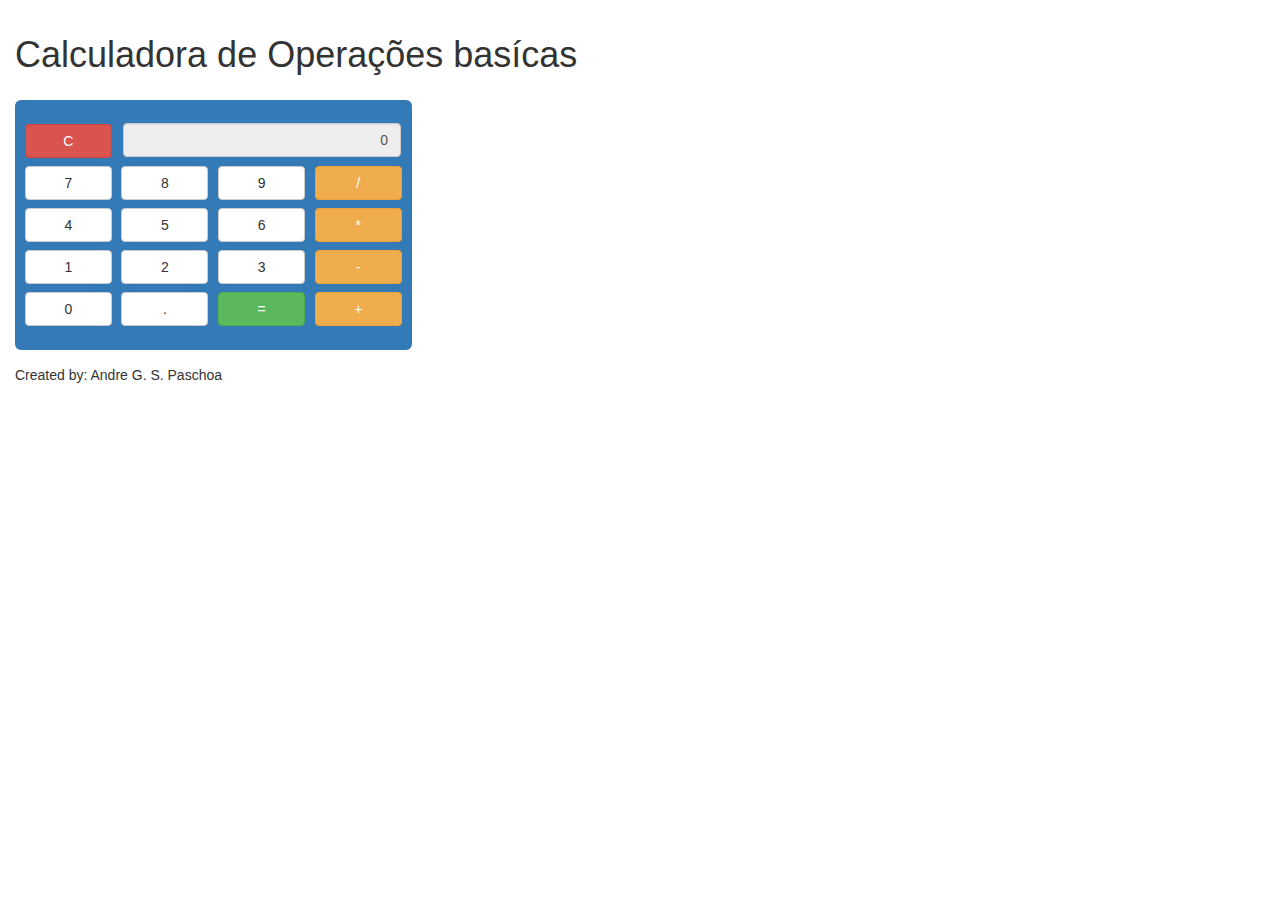
<file: docs/index.html>
<!DOCTYPE html><html lang="en"><head>
  <meta charset="utf-8">
  <title>01-Calculadora</title>
  <base href="">
  <meta name="viewport" content="width=device-width, initial-scale=1">
  <link rel="icon" type="image/x-icon" href="favicon.ico">
<style>p{margin:15px;padding:15px}html{font-family:sans-serif;-ms-text-size-adjust:100%;-webkit-text-size-adjust:100%}body{margin:0}@media print{*,:after,:before{color:#000!important;text-shadow:none!important;background:0 0!important;box-shadow:none!important}p{orphans:3;widows:3}}*{box-sizing:border-box}:after,:before{box-sizing:border-box}html{font-size:10px;-webkit-tap-highlight-color:rgba(0,0,0,0)}body{font-family:Helvetica Neue,Helvetica,Arial,sans-serif;font-size:14px;line-height:1.42857143;color:#333;background-color:#fff}p{margin:0 0 10px}</style><link rel="stylesheet" href="styles.2f62214335e95e6e.css" media="print" onload="this.media='all'"><noscript><link rel="stylesheet" href="styles.2f62214335e95e6e.css"></noscript></head>
<body>
  <app-root></app-root>
  <p></p>
<script src="runtime.928a27ce25139e48.js" ></script><script src="polyfills.c82caffc0ef7cc98.js" ></script><script src="main.011c3f196023a4f2.js" ></script>

</body></html>
</file>
<file: docs/styles.2f62214335e95e6e.css>
h1,p{margin:15px;padding:15px}/*!
 * Bootstrap v3.4.1 (https://getbootstrap.com/)
 * Copyright 2011-2019 Twitter, Inc.
 * Licensed under MIT (https://github.com/twbs/bootstrap/blob/master/LICENSE)
 *//*! normalize.css v3.0.3 | MIT License | github.com/necolas/normalize.css */html{font-family:sans-serif;-ms-text-size-adjust:100%;-webkit-text-size-adjust:100%}body{margin:0}article,aside,details,figcaption,figure,footer,header,hgroup,main,menu,nav,section,summary{display:block}audio,canvas,progress,video{display:inline-block;vertical-align:baseline}audio:not([controls]){display:none;height:0}[hidden],template{display:none}a{background-color:transparent}a:active,a:hover{outline:0}abbr[title]{border-bottom:none;text-decoration:underline;-webkit-text-decoration:underline dotted;text-decoration:underline dotted}b,strong{font-weight:700}dfn{font-style:italic}h1{font-size:2em;margin:.67em 0}mark{background:#ff0;color:#000}small{font-size:80%}sub,sup{font-size:75%;line-height:0;position:relative;vertical-align:baseline}sup{top:-.5em}sub{bottom:-.25em}img{border:0}svg:not(:root){overflow:hidden}figure{margin:1em 40px}hr{box-sizing:content-box;height:0}pre{overflow:auto}code,kbd,pre,samp{font-family:monospace,monospace;font-size:1em}button,input,optgroup,select,textarea{color:inherit;font:inherit;margin:0}button{overflow:visible}button,select{text-transform:none}button,html input[type=button],input[type=reset],input[type=submit]{-webkit-appearance:button;cursor:pointer}button[disabled],html input[disabled]{cursor:default}button::-moz-focus-inner,input::-moz-focus-inner{border:0;padding:0}input{line-height:normal}input[type=checkbox],input[type=radio]{box-sizing:border-box;padding:0}input[type=number]::-webkit-inner-spin-button,input[type=number]::-webkit-outer-spin-button{height:auto}input[type=search]{-webkit-appearance:textfield;box-sizing:content-box}input[type=search]::-webkit-search-cancel-button,input[type=search]::-webkit-search-decoration{-webkit-appearance:none}fieldset{border:1px solid silver;margin:0 2px;padding:.35em .625em .75em}legend{border:0;padding:0}textarea{overflow:auto}optgroup{font-weight:700}table{border-collapse:collapse;border-spacing:0}td,th{padding:0}/*! Source: https://github.com/h5bp/html5-boilerplate/blob/master/src/css/main.css */@media print{*,:after,:before{color:#000!important;text-shadow:none!important;background:0 0!important;box-shadow:none!important}a,a:visited{text-decoration:underline}a[href]:after{content:" (" attr(href) ")"}abbr[title]:after{content:" (" attr(title) ")"}a[href^="#"]:after,a[href^="javascript:"]:after{content:""}blockquote,pre{border:1px solid #999;page-break-inside:avoid}thead{display:table-header-group}img,tr{page-break-inside:avoid}img{max-width:100%!important}h2,h3,p{orphans:3;widows:3}h2,h3{page-break-after:avoid}.navbar{display:none}.btn>.caret,.dropup>.btn>.caret{border-top-color:#000!important}.label{border:1px solid #000}.table{border-collapse:collapse!important}.table td,.table th{background-color:#fff!important}.table-bordered td,.table-bordered th{border:1px solid #ddd!important}}@font-face{font-family:Glyphicons Halflings;src:url(glyphicons-halflings-regular.7a0f4b092e86cb52.eot);src:url(glyphicons-halflings-regular.7a0f4b092e86cb52.eot?#iefix) format("embedded-opentype"),url(glyphicons-halflings-regular.b70781972ce7320b.woff2) format("woff2"),url(glyphicons-halflings-regular.4ba85deaf3670942.woff) format("woff"),url(glyphicons-halflings-regular.009b407a9881be10.ttf) format("truetype"),url(glyphicons-halflings-regular.85f0466cb4ab3a4d.svg#glyphicons_halflingsregular) format("svg")}.glyphicon{position:relative;top:1px;display:inline-block;font-family:Glyphicons Halflings;font-style:normal;font-weight:400;line-height:1;-webkit-font-smoothing:antialiased;-moz-osx-font-smoothing:grayscale}.glyphicon-asterisk:before{content:"*"}.glyphicon-plus:before{content:"+"}.glyphicon-eur:before,.glyphicon-euro:before{content:"\20ac"}.glyphicon-minus:before{content:"\2212"}.glyphicon-cloud:before{content:"\2601"}.glyphicon-envelope:before{content:"\2709"}.glyphicon-pencil:before{content:"\270f"}.glyphicon-glass:before{content:"\e001"}.glyphicon-music:before{content:"\e002"}.glyphicon-search:before{content:"\e003"}.glyphicon-heart:before{content:"\e005"}.glyphicon-star:before{content:"\e006"}.glyphicon-star-empty:before{content:"\e007"}.glyphicon-user:before{content:"\e008"}.glyphicon-film:before{content:"\e009"}.glyphicon-th-large:before{content:"\e010"}.glyphicon-th:before{content:"\e011"}.glyphicon-th-list:before{content:"\e012"}.glyphicon-ok:before{content:"\e013"}.glyphicon-remove:before{content:"\e014"}.glyphicon-zoom-in:before{content:"\e015"}.glyphicon-zoom-out:before{content:"\e016"}.glyphicon-off:before{content:"\e017"}.glyphicon-signal:before{content:"\e018"}.glyphicon-cog:before{content:"\e019"}.glyphicon-trash:before{content:"\e020"}.glyphicon-home:before{content:"\e021"}.glyphicon-file:before{content:"\e022"}.glyphicon-time:before{content:"\e023"}.glyphicon-road:before{content:"\e024"}.glyphicon-download-alt:before{content:"\e025"}.glyphicon-download:before{content:"\e026"}.glyphicon-upload:before{content:"\e027"}.glyphicon-inbox:before{content:"\e028"}.glyphicon-play-circle:before{content:"\e029"}.glyphicon-repeat:before{content:"\e030"}.glyphicon-refresh:before{content:"\e031"}.glyphicon-list-alt:before{content:"\e032"}.glyphicon-lock:before{content:"\e033"}.glyphicon-flag:before{content:"\e034"}.glyphicon-headphones:before{content:"\e035"}.glyphicon-volume-off:before{content:"\e036"}.glyphicon-volume-down:before{content:"\e037"}.glyphicon-volume-up:before{content:"\e038"}.glyphicon-qrcode:before{content:"\e039"}.glyphicon-barcode:before{content:"\e040"}.glyphicon-tag:before{content:"\e041"}.glyphicon-tags:before{content:"\e042"}.glyphicon-book:before{content:"\e043"}.glyphicon-bookmark:before{content:"\e044"}.glyphicon-print:before{content:"\e045"}.glyphicon-camera:before{content:"\e046"}.glyphicon-font:before{content:"\e047"}.glyphicon-bold:before{content:"\e048"}.glyphicon-italic:before{content:"\e049"}.glyphicon-text-height:before{content:"\e050"}.glyphicon-text-width:before{content:"\e051"}.glyphicon-align-left:before{content:"\e052"}.glyphicon-align-center:before{content:"\e053"}.glyphicon-align-right:before{content:"\e054"}.glyphicon-align-justify:before{content:"\e055"}.glyphicon-list:before{content:"\e056"}.glyphicon-indent-left:before{content:"\e057"}.glyphicon-indent-right:before{content:"\e058"}.glyphicon-facetime-video:before{content:"\e059"}.glyphicon-picture:before{content:"\e060"}.glyphicon-map-marker:before{content:"\e062"}.glyphicon-adjust:before{content:"\e063"}.glyphicon-tint:before{content:"\e064"}.glyphicon-edit:before{content:"\e065"}.glyphicon-share:before{content:"\e066"}.glyphicon-check:before{content:"\e067"}.glyphicon-move:before{content:"\e068"}.glyphicon-step-backward:before{content:"\e069"}.glyphicon-fast-backward:before{content:"\e070"}.glyphicon-backward:before{content:"\e071"}.glyphicon-play:before{content:"\e072"}.glyphicon-pause:before{content:"\e073"}.glyphicon-stop:before{content:"\e074"}.glyphicon-forward:before{content:"\e075"}.glyphicon-fast-forward:before{content:"\e076"}.glyphicon-step-forward:before{content:"\e077"}.glyphicon-eject:before{content:"\e078"}.glyphicon-chevron-left:before{content:"\e079"}.glyphicon-chevron-right:before{content:"\e080"}.glyphicon-plus-sign:before{content:"\e081"}.glyphicon-minus-sign:before{content:"\e082"}.glyphicon-remove-sign:before{content:"\e083"}.glyphicon-ok-sign:before{content:"\e084"}.glyphicon-question-sign:before{content:"\e085"}.glyphicon-info-sign:before{content:"\e086"}.glyphicon-screenshot:before{content:"\e087"}.glyphicon-remove-circle:before{content:"\e088"}.glyphicon-ok-circle:before{content:"\e089"}.glyphicon-ban-circle:before{content:"\e090"}.glyphicon-arrow-left:before{content:"\e091"}.glyphicon-arrow-right:before{content:"\e092"}.glyphicon-arrow-up:before{content:"\e093"}.glyphicon-arrow-down:before{content:"\e094"}.glyphicon-share-alt:before{content:"\e095"}.glyphicon-resize-full:before{content:"\e096"}.glyphicon-resize-small:before{content:"\e097"}.glyphicon-exclamation-sign:before{content:"\e101"}.glyphicon-gift:before{content:"\e102"}.glyphicon-leaf:before{content:"\e103"}.glyphicon-fire:before{content:"\e104"}.glyphicon-eye-open:before{content:"\e105"}.glyphicon-eye-close:before{content:"\e106"}.glyphicon-warning-sign:before{content:"\e107"}.glyphicon-plane:before{content:"\e108"}.glyphicon-calendar:before{content:"\e109"}.glyphicon-random:before{content:"\e110"}.glyphicon-comment:before{content:"\e111"}.glyphicon-magnet:before{content:"\e112"}.glyphicon-chevron-up:before{content:"\e113"}.glyphicon-chevron-down:before{content:"\e114"}.glyphicon-retweet:before{content:"\e115"}.glyphicon-shopping-cart:before{content:"\e116"}.glyphicon-folder-close:before{content:"\e117"}.glyphicon-folder-open:before{content:"\e118"}.glyphicon-resize-vertical:before{content:"\e119"}.glyphicon-resize-horizontal:before{content:"\e120"}.glyphicon-hdd:before{content:"\e121"}.glyphicon-bullhorn:before{content:"\e122"}.glyphicon-bell:before{content:"\e123"}.glyphicon-certificate:before{content:"\e124"}.glyphicon-thumbs-up:before{content:"\e125"}.glyphicon-thumbs-down:before{content:"\e126"}.glyphicon-hand-right:before{content:"\e127"}.glyphicon-hand-left:before{content:"\e128"}.glyphicon-hand-up:before{content:"\e129"}.glyphicon-hand-down:before{content:"\e130"}.glyphicon-circle-arrow-right:before{content:"\e131"}.glyphicon-circle-arrow-left:before{content:"\e132"}.glyphicon-circle-arrow-up:before{content:"\e133"}.glyphicon-circle-arrow-down:before{content:"\e134"}.glyphicon-globe:before{content:"\e135"}.glyphicon-wrench:before{content:"\e136"}.glyphicon-tasks:before{content:"\e137"}.glyphicon-filter:before{content:"\e138"}.glyphicon-briefcase:before{content:"\e139"}.glyphicon-fullscreen:before{content:"\e140"}.glyphicon-dashboard:before{content:"\e141"}.glyphicon-paperclip:before{content:"\e142"}.glyphicon-heart-empty:before{content:"\e143"}.glyphicon-link:before{content:"\e144"}.glyphicon-phone:before{content:"\e145"}.glyphicon-pushpin:before{content:"\e146"}.glyphicon-usd:before{content:"\e148"}.glyphicon-gbp:before{content:"\e149"}.glyphicon-sort:before{content:"\e150"}.glyphicon-sort-by-alphabet:before{content:"\e151"}.glyphicon-sort-by-alphabet-alt:before{content:"\e152"}.glyphicon-sort-by-order:before{content:"\e153"}.glyphicon-sort-by-order-alt:before{content:"\e154"}.glyphicon-sort-by-attributes:before{content:"\e155"}.glyphicon-sort-by-attributes-alt:before{content:"\e156"}.glyphicon-unchecked:before{content:"\e157"}.glyphicon-expand:before{content:"\e158"}.glyphicon-collapse-down:before{content:"\e159"}.glyphicon-collapse-up:before{content:"\e160"}.glyphicon-log-in:before{content:"\e161"}.glyphicon-flash:before{content:"\e162"}.glyphicon-log-out:before{content:"\e163"}.glyphicon-new-window:before{content:"\e164"}.glyphicon-record:before{content:"\e165"}.glyphicon-save:before{content:"\e166"}.glyphicon-open:before{content:"\e167"}.glyphicon-saved:before{content:"\e168"}.glyphicon-import:before{content:"\e169"}.glyphicon-export:before{content:"\e170"}.glyphicon-send:before{content:"\e171"}.glyphicon-floppy-disk:before{content:"\e172"}.glyphicon-floppy-saved:before{content:"\e173"}.glyphicon-floppy-remove:before{content:"\e174"}.glyphicon-floppy-save:before{content:"\e175"}.glyphicon-floppy-open:before{content:"\e176"}.glyphicon-credit-card:before{content:"\e177"}.glyphicon-transfer:before{content:"\e178"}.glyphicon-cutlery:before{content:"\e179"}.glyphicon-header:before{content:"\e180"}.glyphicon-compressed:before{content:"\e181"}.glyphicon-earphone:before{content:"\e182"}.glyphicon-phone-alt:before{content:"\e183"}.glyphicon-tower:before{content:"\e184"}.glyphicon-stats:before{content:"\e185"}.glyphicon-sd-video:before{content:"\e186"}.glyphicon-hd-video:before{content:"\e187"}.glyphicon-subtitles:before{content:"\e188"}.glyphicon-sound-stereo:before{content:"\e189"}.glyphicon-sound-dolby:before{content:"\e190"}.glyphicon-sound-5-1:before{content:"\e191"}.glyphicon-sound-6-1:before{content:"\e192"}.glyphicon-sound-7-1:before{content:"\e193"}.glyphicon-copyright-mark:before{content:"\e194"}.glyphicon-registration-mark:before{content:"\e195"}.glyphicon-cloud-download:before{content:"\e197"}.glyphicon-cloud-upload:before{content:"\e198"}.glyphicon-tree-conifer:before{content:"\e199"}.glyphicon-tree-deciduous:before{content:"\e200"}.glyphicon-cd:before{content:"\e201"}.glyphicon-save-file:before{content:"\e202"}.glyphicon-open-file:before{content:"\e203"}.glyphicon-level-up:before{content:"\e204"}.glyphicon-copy:before{content:"\e205"}.glyphicon-paste:before{content:"\e206"}.glyphicon-alert:before{content:"\e209"}.glyphicon-equalizer:before{content:"\e210"}.glyphicon-king:before{content:"\e211"}.glyphicon-queen:before{content:"\e212"}.glyphicon-pawn:before{content:"\e213"}.glyphicon-bishop:before{content:"\e214"}.glyphicon-knight:before{content:"\e215"}.glyphicon-baby-formula:before{content:"\e216"}.glyphicon-tent:before{content:"\26fa"}.glyphicon-blackboard:before{content:"\e218"}.glyphicon-bed:before{content:"\e219"}.glyphicon-apple:before{content:"\f8ff"}.glyphicon-erase:before{content:"\e221"}.glyphicon-hourglass:before{content:"\231b"}.glyphicon-lamp:before{content:"\e223"}.glyphicon-duplicate:before{content:"\e224"}.glyphicon-piggy-bank:before{content:"\e225"}.glyphicon-scissors:before{content:"\e226"}.glyphicon-bitcoin:before{content:"\e227"}.glyphicon-btc:before{content:"\e227"}.glyphicon-xbt:before{content:"\e227"}.glyphicon-yen:before{content:"\a5"}.glyphicon-jpy:before{content:"\a5"}.glyphicon-ruble:before{content:"\20bd"}.glyphicon-rub:before{content:"\20bd"}.glyphicon-scale:before{content:"\e230"}.glyphicon-ice-lolly:before{content:"\e231"}.glyphicon-ice-lolly-tasted:before{content:"\e232"}.glyphicon-education:before{content:"\e233"}.glyphicon-option-horizontal:before{content:"\e234"}.glyphicon-option-vertical:before{content:"\e235"}.glyphicon-menu-hamburger:before{content:"\e236"}.glyphicon-modal-window:before{content:"\e237"}.glyphicon-oil:before{content:"\e238"}.glyphicon-grain:before{content:"\e239"}.glyphicon-sunglasses:before{content:"\e240"}.glyphicon-text-size:before{content:"\e241"}.glyphicon-text-color:before{content:"\e242"}.glyphicon-text-background:before{content:"\e243"}.glyphicon-object-align-top:before{content:"\e244"}.glyphicon-object-align-bottom:before{content:"\e245"}.glyphicon-object-align-horizontal:before{content:"\e246"}.glyphicon-object-align-left:before{content:"\e247"}.glyphicon-object-align-vertical:before{content:"\e248"}.glyphicon-object-align-right:before{content:"\e249"}.glyphicon-triangle-right:before{content:"\e250"}.glyphicon-triangle-left:before{content:"\e251"}.glyphicon-triangle-bottom:before{content:"\e252"}.glyphicon-triangle-top:before{content:"\e253"}.glyphicon-console:before{content:"\e254"}.glyphicon-superscript:before{content:"\e255"}.glyphicon-subscript:before{content:"\e256"}.glyphicon-menu-left:before{content:"\e257"}.glyphicon-menu-right:before{content:"\e258"}.glyphicon-menu-down:before{content:"\e259"}.glyphicon-menu-up:before{content:"\e260"}*{box-sizing:border-box}:after,:before{box-sizing:border-box}html{font-size:10px;-webkit-tap-highlight-color:rgba(0,0,0,0)}body{font-family:Helvetica Neue,Helvetica,Arial,sans-serif;font-size:14px;line-height:1.42857143;color:#333;background-color:#fff}button,input,select,textarea{font-family:inherit;font-size:inherit;line-height:inherit}a{color:#337ab7;text-decoration:none}a:focus,a:hover{color:#23527c;text-decoration:underline}a:focus{outline:5px auto -webkit-focus-ring-color;outline-offset:-2px}figure{margin:0}img{vertical-align:middle}.carousel-inner>.item>a>img,.carousel-inner>.item>img,.img-responsive,.thumbnail a>img,.thumbnail>img{display:block;max-width:100%;height:auto}.img-rounded{border-radius:6px}.img-thumbnail{padding:4px;line-height:1.42857143;background-color:#fff;border:1px solid #ddd;border-radius:4px;transition:all .2s ease-in-out;display:inline-block;max-width:100%;height:auto}.img-circle{border-radius:50%}hr{margin-top:20px;margin-bottom:20px;border:0;border-top:1px solid #eee}.sr-only{position:absolute;width:1px;height:1px;padding:0;margin:-1px;overflow:hidden;clip:rect(0,0,0,0);border:0}.sr-only-focusable:active,.sr-only-focusable:focus{position:static;width:auto;height:auto;margin:0;overflow:visible;clip:auto}[role=button]{cursor:pointer}.h1,.h2,.h3,.h4,.h5,.h6,h1,h2,h3,h4,h5,h6{font-family:inherit;font-weight:500;line-height:1.1;color:inherit}.h1 .small,.h1 small,.h2 .small,.h2 small,.h3 .small,.h3 small,.h4 .small,.h4 small,.h5 .small,.h5 small,.h6 .small,.h6 small,h1 .small,h1 small,h2 .small,h2 small,h3 .small,h3 small,h4 .small,h4 small,h5 .small,h5 small,h6 .small,h6 small{font-weight:400;line-height:1;color:#777}.h1,.h2,.h3,h1,h2,h3{margin-top:20px;margin-bottom:10px}.h1 .small,.h1 small,.h2 .small,.h2 small,.h3 .small,.h3 small,h1 .small,h1 small,h2 .small,h2 small,h3 .small,h3 small{font-size:65%}.h4,.h5,.h6,h4,h5,h6{margin-top:10px;margin-bottom:10px}.h4 .small,.h4 small,.h5 .small,.h5 small,.h6 .small,.h6 small,h4 .small,h4 small,h5 .small,h5 small,h6 .small,h6 small{font-size:75%}.h1,h1{font-size:36px}.h2,h2{font-size:30px}.h3,h3{font-size:24px}.h4,h4{font-size:18px}.h5,h5{font-size:14px}.h6,h6{font-size:12px}p{margin:0 0 10px}.lead{margin-bottom:20px;font-size:16px;font-weight:300;line-height:1.4}@media (min-width:768px){.lead{font-size:21px}}.small,small{font-size:85%}.mark,mark{padding:.2em;background-color:#fcf8e3}.text-left{text-align:left}.text-right{text-align:right}.text-center{text-align:center}.text-justify{text-align:justify}.text-nowrap{white-space:nowrap}.text-lowercase{text-transform:lowercase}.text-uppercase{text-transform:uppercase}.text-capitalize{text-transform:capitalize}.text-muted{color:#777}.text-primary{color:#337ab7}a.text-primary:focus,a.text-primary:hover{color:#286090}.text-success{color:#3c763d}a.text-success:focus,a.text-success:hover{color:#2b542c}.text-info{color:#31708f}a.text-info:focus,a.text-info:hover{color:#245269}.text-warning{color:#8a6d3b}a.text-warning:focus,a.text-warning:hover{color:#66512c}.text-danger{color:#a94442}a.text-danger:focus,a.text-danger:hover{color:#843534}.bg-primary{color:#fff;background-color:#337ab7}a.bg-primary:focus,a.bg-primary:hover{background-color:#286090}.bg-success{background-color:#dff0d8}a.bg-success:focus,a.bg-success:hover{background-color:#c1e2b3}.bg-info{background-color:#d9edf7}a.bg-info:focus,a.bg-info:hover{background-color:#afd9ee}.bg-warning{background-color:#fcf8e3}a.bg-warning:focus,a.bg-warning:hover{background-color:#f7ecb5}.bg-danger{background-color:#f2dede}a.bg-danger:focus,a.bg-danger:hover{background-color:#e4b9b9}.page-header{padding-bottom:9px;margin:40px 0 20px;border-bottom:1px solid #eee}ol,ul{margin-top:0;margin-bottom:10px}ol ol,ol ul,ul ol,ul ul{margin-bottom:0}.list-unstyled{padding-left:0;list-style:none}.list-inline{padding-left:0;list-style:none;margin-left:-5px}.list-inline>li{display:inline-block;padding-right:5px;padding-left:5px}dl{margin-top:0;margin-bottom:20px}dd,dt{line-height:1.42857143}dt{font-weight:700}dd{margin-left:0}@media (min-width:768px){.dl-horizontal dt{float:left;width:160px;clear:left;text-align:right;overflow:hidden;text-overflow:ellipsis;white-space:nowrap}.dl-horizontal dd{margin-left:180px}}abbr[data-original-title],abbr[title]{cursor:help}.initialism{font-size:90%;text-transform:uppercase}blockquote{padding:10px 20px;margin:0 0 20px;font-size:17.5px;border-left:5px solid #eee}blockquote ol:last-child,blockquote p:last-child,blockquote ul:last-child{margin-bottom:0}blockquote .small,blockquote footer,blockquote small{display:block;font-size:80%;line-height:1.42857143;color:#777}blockquote .small:before,blockquote footer:before,blockquote small:before{content:"\2014\a0"}.blockquote-reverse,blockquote.pull-right{padding-right:15px;padding-left:0;text-align:right;border-right:5px solid #eee;border-left:0}.blockquote-reverse .small:before,.blockquote-reverse footer:before,.blockquote-reverse small:before,blockquote.pull-right .small:before,blockquote.pull-right footer:before,blockquote.pull-right small:before{content:""}.blockquote-reverse .small:after,.blockquote-reverse footer:after,.blockquote-reverse small:after,blockquote.pull-right .small:after,blockquote.pull-right footer:after,blockquote.pull-right small:after{content:"\a0\2014"}address{margin-bottom:20px;font-style:normal;line-height:1.42857143}code,kbd,pre,samp{font-family:Menlo,Monaco,Consolas,Courier New,monospace}code{padding:2px 4px;font-size:90%;color:#c7254e;background-color:#f9f2f4;border-radius:4px}kbd{padding:2px 4px;font-size:90%;color:#fff;background-color:#333;border-radius:3px;box-shadow:inset 0 -1px #00000040}kbd kbd{padding:0;font-size:100%;font-weight:700;box-shadow:none}pre{display:block;padding:9.5px;margin:0 0 10px;font-size:13px;line-height:1.42857143;color:#333;word-break:break-all;word-wrap:break-word;background-color:#f5f5f5;border:1px solid #ccc;border-radius:4px}pre code{padding:0;font-size:inherit;color:inherit;white-space:pre-wrap;background-color:transparent;border-radius:0}.pre-scrollable{max-height:340px;overflow-y:scroll}.container{padding-right:15px;padding-left:15px;margin-right:auto;margin-left:auto}@media (min-width:768px){.container{width:750px}}@media (min-width:992px){.container{width:970px}}@media (min-width:1200px){.container{width:1170px}}.container-fluid{padding-right:15px;padding-left:15px;margin-right:auto;margin-left:auto}.row{margin-right:-15px;margin-left:-15px}.row-no-gutters{margin-right:0;margin-left:0}.row-no-gutters [class*=col-]{padding-right:0;padding-left:0}.col-lg-1,.col-lg-10,.col-lg-11,.col-lg-12,.col-lg-2,.col-lg-3,.col-lg-4,.col-lg-5,.col-lg-6,.col-lg-7,.col-lg-8,.col-lg-9,.col-md-1,.col-md-10,.col-md-11,.col-md-12,.col-md-2,.col-md-3,.col-md-4,.col-md-5,.col-md-6,.col-md-7,.col-md-8,.col-md-9,.col-sm-1,.col-sm-10,.col-sm-11,.col-sm-12,.col-sm-2,.col-sm-3,.col-sm-4,.col-sm-5,.col-sm-6,.col-sm-7,.col-sm-8,.col-sm-9,.col-xs-1,.col-xs-10,.col-xs-11,.col-xs-12,.col-xs-2,.col-xs-3,.col-xs-4,.col-xs-5,.col-xs-6,.col-xs-7,.col-xs-8,.col-xs-9{position:relative;min-height:1px;padding-right:15px;padding-left:15px}.col-xs-1,.col-xs-10,.col-xs-11,.col-xs-12,.col-xs-2,.col-xs-3,.col-xs-4,.col-xs-5,.col-xs-6,.col-xs-7,.col-xs-8,.col-xs-9{float:left}.col-xs-12{width:100%}.col-xs-11{width:91.66666667%}.col-xs-10{width:83.33333333%}.col-xs-9{width:75%}.col-xs-8{width:66.66666667%}.col-xs-7{width:58.33333333%}.col-xs-6{width:50%}.col-xs-5{width:41.66666667%}.col-xs-4{width:33.33333333%}.col-xs-3{width:25%}.col-xs-2{width:16.66666667%}.col-xs-1{width:8.33333333%}.col-xs-pull-12{right:100%}.col-xs-pull-11{right:91.66666667%}.col-xs-pull-10{right:83.33333333%}.col-xs-pull-9{right:75%}.col-xs-pull-8{right:66.66666667%}.col-xs-pull-7{right:58.33333333%}.col-xs-pull-6{right:50%}.col-xs-pull-5{right:41.66666667%}.col-xs-pull-4{right:33.33333333%}.col-xs-pull-3{right:25%}.col-xs-pull-2{right:16.66666667%}.col-xs-pull-1{right:8.33333333%}.col-xs-pull-0{right:auto}.col-xs-push-12{left:100%}.col-xs-push-11{left:91.66666667%}.col-xs-push-10{left:83.33333333%}.col-xs-push-9{left:75%}.col-xs-push-8{left:66.66666667%}.col-xs-push-7{left:58.33333333%}.col-xs-push-6{left:50%}.col-xs-push-5{left:41.66666667%}.col-xs-push-4{left:33.33333333%}.col-xs-push-3{left:25%}.col-xs-push-2{left:16.66666667%}.col-xs-push-1{left:8.33333333%}.col-xs-push-0{left:auto}.col-xs-offset-12{margin-left:100%}.col-xs-offset-11{margin-left:91.66666667%}.col-xs-offset-10{margin-left:83.33333333%}.col-xs-offset-9{margin-left:75%}.col-xs-offset-8{margin-left:66.66666667%}.col-xs-offset-7{margin-left:58.33333333%}.col-xs-offset-6{margin-left:50%}.col-xs-offset-5{margin-left:41.66666667%}.col-xs-offset-4{margin-left:33.33333333%}.col-xs-offset-3{margin-left:25%}.col-xs-offset-2{margin-left:16.66666667%}.col-xs-offset-1{margin-left:8.33333333%}.col-xs-offset-0{margin-left:0}@media (min-width:768px){.col-sm-1,.col-sm-10,.col-sm-11,.col-sm-12,.col-sm-2,.col-sm-3,.col-sm-4,.col-sm-5,.col-sm-6,.col-sm-7,.col-sm-8,.col-sm-9{float:left}.col-sm-12{width:100%}.col-sm-11{width:91.66666667%}.col-sm-10{width:83.33333333%}.col-sm-9{width:75%}.col-sm-8{width:66.66666667%}.col-sm-7{width:58.33333333%}.col-sm-6{width:50%}.col-sm-5{width:41.66666667%}.col-sm-4{width:33.33333333%}.col-sm-3{width:25%}.col-sm-2{width:16.66666667%}.col-sm-1{width:8.33333333%}.col-sm-pull-12{right:100%}.col-sm-pull-11{right:91.66666667%}.col-sm-pull-10{right:83.33333333%}.col-sm-pull-9{right:75%}.col-sm-pull-8{right:66.66666667%}.col-sm-pull-7{right:58.33333333%}.col-sm-pull-6{right:50%}.col-sm-pull-5{right:41.66666667%}.col-sm-pull-4{right:33.33333333%}.col-sm-pull-3{right:25%}.col-sm-pull-2{right:16.66666667%}.col-sm-pull-1{right:8.33333333%}.col-sm-pull-0{right:auto}.col-sm-push-12{left:100%}.col-sm-push-11{left:91.66666667%}.col-sm-push-10{left:83.33333333%}.col-sm-push-9{left:75%}.col-sm-push-8{left:66.66666667%}.col-sm-push-7{left:58.33333333%}.col-sm-push-6{left:50%}.col-sm-push-5{left:41.66666667%}.col-sm-push-4{left:33.33333333%}.col-sm-push-3{left:25%}.col-sm-push-2{left:16.66666667%}.col-sm-push-1{left:8.33333333%}.col-sm-push-0{left:auto}.col-sm-offset-12{margin-left:100%}.col-sm-offset-11{margin-left:91.66666667%}.col-sm-offset-10{margin-left:83.33333333%}.col-sm-offset-9{margin-left:75%}.col-sm-offset-8{margin-left:66.66666667%}.col-sm-offset-7{margin-left:58.33333333%}.col-sm-offset-6{margin-left:50%}.col-sm-offset-5{margin-left:41.66666667%}.col-sm-offset-4{margin-left:33.33333333%}.col-sm-offset-3{margin-left:25%}.col-sm-offset-2{margin-left:16.66666667%}.col-sm-offset-1{margin-left:8.33333333%}.col-sm-offset-0{margin-left:0}}@media (min-width:992px){.col-md-1,.col-md-10,.col-md-11,.col-md-12,.col-md-2,.col-md-3,.col-md-4,.col-md-5,.col-md-6,.col-md-7,.col-md-8,.col-md-9{float:left}.col-md-12{width:100%}.col-md-11{width:91.66666667%}.col-md-10{width:83.33333333%}.col-md-9{width:75%}.col-md-8{width:66.66666667%}.col-md-7{width:58.33333333%}.col-md-6{width:50%}.col-md-5{width:41.66666667%}.col-md-4{width:33.33333333%}.col-md-3{width:25%}.col-md-2{width:16.66666667%}.col-md-1{width:8.33333333%}.col-md-pull-12{right:100%}.col-md-pull-11{right:91.66666667%}.col-md-pull-10{right:83.33333333%}.col-md-pull-9{right:75%}.col-md-pull-8{right:66.66666667%}.col-md-pull-7{right:58.33333333%}.col-md-pull-6{right:50%}.col-md-pull-5{right:41.66666667%}.col-md-pull-4{right:33.33333333%}.col-md-pull-3{right:25%}.col-md-pull-2{right:16.66666667%}.col-md-pull-1{right:8.33333333%}.col-md-pull-0{right:auto}.col-md-push-12{left:100%}.col-md-push-11{left:91.66666667%}.col-md-push-10{left:83.33333333%}.col-md-push-9{left:75%}.col-md-push-8{left:66.66666667%}.col-md-push-7{left:58.33333333%}.col-md-push-6{left:50%}.col-md-push-5{left:41.66666667%}.col-md-push-4{left:33.33333333%}.col-md-push-3{left:25%}.col-md-push-2{left:16.66666667%}.col-md-push-1{left:8.33333333%}.col-md-push-0{left:auto}.col-md-offset-12{margin-left:100%}.col-md-offset-11{margin-left:91.66666667%}.col-md-offset-10{margin-left:83.33333333%}.col-md-offset-9{margin-left:75%}.col-md-offset-8{margin-left:66.66666667%}.col-md-offset-7{margin-left:58.33333333%}.col-md-offset-6{margin-left:50%}.col-md-offset-5{margin-left:41.66666667%}.col-md-offset-4{margin-left:33.33333333%}.col-md-offset-3{margin-left:25%}.col-md-offset-2{margin-left:16.66666667%}.col-md-offset-1{margin-left:8.33333333%}.col-md-offset-0{margin-left:0}}@media (min-width:1200px){.col-lg-1,.col-lg-10,.col-lg-11,.col-lg-12,.col-lg-2,.col-lg-3,.col-lg-4,.col-lg-5,.col-lg-6,.col-lg-7,.col-lg-8,.col-lg-9{float:left}.col-lg-12{width:100%}.col-lg-11{width:91.66666667%}.col-lg-10{width:83.33333333%}.col-lg-9{width:75%}.col-lg-8{width:66.66666667%}.col-lg-7{width:58.33333333%}.col-lg-6{width:50%}.col-lg-5{width:41.66666667%}.col-lg-4{width:33.33333333%}.col-lg-3{width:25%}.col-lg-2{width:16.66666667%}.col-lg-1{width:8.33333333%}.col-lg-pull-12{right:100%}.col-lg-pull-11{right:91.66666667%}.col-lg-pull-10{right:83.33333333%}.col-lg-pull-9{right:75%}.col-lg-pull-8{right:66.66666667%}.col-lg-pull-7{right:58.33333333%}.col-lg-pull-6{right:50%}.col-lg-pull-5{right:41.66666667%}.col-lg-pull-4{right:33.33333333%}.col-lg-pull-3{right:25%}.col-lg-pull-2{right:16.66666667%}.col-lg-pull-1{right:8.33333333%}.col-lg-pull-0{right:auto}.col-lg-push-12{left:100%}.col-lg-push-11{left:91.66666667%}.col-lg-push-10{left:83.33333333%}.col-lg-push-9{left:75%}.col-lg-push-8{left:66.66666667%}.col-lg-push-7{left:58.33333333%}.col-lg-push-6{left:50%}.col-lg-push-5{left:41.66666667%}.col-lg-push-4{left:33.33333333%}.col-lg-push-3{left:25%}.col-lg-push-2{left:16.66666667%}.col-lg-push-1{left:8.33333333%}.col-lg-push-0{left:auto}.col-lg-offset-12{margin-left:100%}.col-lg-offset-11{margin-left:91.66666667%}.col-lg-offset-10{margin-left:83.33333333%}.col-lg-offset-9{margin-left:75%}.col-lg-offset-8{margin-left:66.66666667%}.col-lg-offset-7{margin-left:58.33333333%}.col-lg-offset-6{margin-left:50%}.col-lg-offset-5{margin-left:41.66666667%}.col-lg-offset-4{margin-left:33.33333333%}.col-lg-offset-3{margin-left:25%}.col-lg-offset-2{margin-left:16.66666667%}.col-lg-offset-1{margin-left:8.33333333%}.col-lg-offset-0{margin-left:0}}table{background-color:transparent}table col[class*=col-]{position:static;display:table-column;float:none}table td[class*=col-],table th[class*=col-]{position:static;display:table-cell;float:none}caption{padding-top:8px;padding-bottom:8px;color:#777;text-align:left}th{text-align:left}.table{width:100%;max-width:100%;margin-bottom:20px}.table>tbody>tr>td,.table>tbody>tr>th,.table>tfoot>tr>td,.table>tfoot>tr>th,.table>thead>tr>td,.table>thead>tr>th{padding:8px;line-height:1.42857143;vertical-align:top;border-top:1px solid #ddd}.table>thead>tr>th{vertical-align:bottom;border-bottom:2px solid #ddd}.table>caption+thead>tr:first-child>td,.table>caption+thead>tr:first-child>th,.table>colgroup+thead>tr:first-child>td,.table>colgroup+thead>tr:first-child>th,.table>thead:first-child>tr:first-child>td,.table>thead:first-child>tr:first-child>th{border-top:0}.table>tbody+tbody{border-top:2px solid #ddd}.table .table{background-color:#fff}.table-condensed>tbody>tr>td,.table-condensed>tbody>tr>th,.table-condensed>tfoot>tr>td,.table-condensed>tfoot>tr>th,.table-condensed>thead>tr>td,.table-condensed>thead>tr>th{padding:5px}.table-bordered{border:1px solid #ddd}.table-bordered>tbody>tr>td,.table-bordered>tbody>tr>th,.table-bordered>tfoot>tr>td,.table-bordered>tfoot>tr>th,.table-bordered>thead>tr>td,.table-bordered>thead>tr>th{border:1px solid #ddd}.table-bordered>thead>tr>td,.table-bordered>thead>tr>th{border-bottom-width:2px}.table-striped>tbody>tr:nth-of-type(odd){background-color:#f9f9f9}.table-hover>tbody>tr:hover{background-color:#f5f5f5}.table>tbody>tr.active>td,.table>tbody>tr.active>th,.table>tbody>tr>td.active,.table>tbody>tr>th.active,.table>tfoot>tr.active>td,.table>tfoot>tr.active>th,.table>tfoot>tr>td.active,.table>tfoot>tr>th.active,.table>thead>tr.active>td,.table>thead>tr.active>th,.table>thead>tr>td.active,.table>thead>tr>th.active{background-color:#f5f5f5}.table-hover>tbody>tr.active:hover>td,.table-hover>tbody>tr.active:hover>th,.table-hover>tbody>tr:hover>.active,.table-hover>tbody>tr>td.active:hover,.table-hover>tbody>tr>th.active:hover{background-color:#e8e8e8}.table>tbody>tr.success>td,.table>tbody>tr.success>th,.table>tbody>tr>td.success,.table>tbody>tr>th.success,.table>tfoot>tr.success>td,.table>tfoot>tr.success>th,.table>tfoot>tr>td.success,.table>tfoot>tr>th.success,.table>thead>tr.success>td,.table>thead>tr.success>th,.table>thead>tr>td.success,.table>thead>tr>th.success{background-color:#dff0d8}.table-hover>tbody>tr.success:hover>td,.table-hover>tbody>tr.success:hover>th,.table-hover>tbody>tr:hover>.success,.table-hover>tbody>tr>td.success:hover,.table-hover>tbody>tr>th.success:hover{background-color:#d0e9c6}.table>tbody>tr.info>td,.table>tbody>tr.info>th,.table>tbody>tr>td.info,.table>tbody>tr>th.info,.table>tfoot>tr.info>td,.table>tfoot>tr.info>th,.table>tfoot>tr>td.info,.table>tfoot>tr>th.info,.table>thead>tr.info>td,.table>thead>tr.info>th,.table>thead>tr>td.info,.table>thead>tr>th.info{background-color:#d9edf7}.table-hover>tbody>tr.info:hover>td,.table-hover>tbody>tr.info:hover>th,.table-hover>tbody>tr:hover>.info,.table-hover>tbody>tr>td.info:hover,.table-hover>tbody>tr>th.info:hover{background-color:#c4e3f3}.table>tbody>tr.warning>td,.table>tbody>tr.warning>th,.table>tbody>tr>td.warning,.table>tbody>tr>th.warning,.table>tfoot>tr.warning>td,.table>tfoot>tr.warning>th,.table>tfoot>tr>td.warning,.table>tfoot>tr>th.warning,.table>thead>tr.warning>td,.table>thead>tr.warning>th,.table>thead>tr>td.warning,.table>thead>tr>th.warning{background-color:#fcf8e3}.table-hover>tbody>tr.warning:hover>td,.table-hover>tbody>tr.warning:hover>th,.table-hover>tbody>tr:hover>.warning,.table-hover>tbody>tr>td.warning:hover,.table-hover>tbody>tr>th.warning:hover{background-color:#faf2cc}.table>tbody>tr.danger>td,.table>tbody>tr.danger>th,.table>tbody>tr>td.danger,.table>tbody>tr>th.danger,.table>tfoot>tr.danger>td,.table>tfoot>tr.danger>th,.table>tfoot>tr>td.danger,.table>tfoot>tr>th.danger,.table>thead>tr.danger>td,.table>thead>tr.danger>th,.table>thead>tr>td.danger,.table>thead>tr>th.danger{background-color:#f2dede}.table-hover>tbody>tr.danger:hover>td,.table-hover>tbody>tr.danger:hover>th,.table-hover>tbody>tr:hover>.danger,.table-hover>tbody>tr>td.danger:hover,.table-hover>tbody>tr>th.danger:hover{background-color:#ebcccc}.table-responsive{min-height:.01%;overflow-x:auto}@media screen and (max-width:767px){.table-responsive{width:100%;margin-bottom:15px;overflow-y:hidden;-ms-overflow-style:-ms-autohiding-scrollbar;border:1px solid #ddd}.table-responsive>.table{margin-bottom:0}.table-responsive>.table>tbody>tr>td,.table-responsive>.table>tbody>tr>th,.table-responsive>.table>tfoot>tr>td,.table-responsive>.table>tfoot>tr>th,.table-responsive>.table>thead>tr>td,.table-responsive>.table>thead>tr>th{white-space:nowrap}.table-responsive>.table-bordered{border:0}.table-responsive>.table-bordered>tbody>tr>td:first-child,.table-responsive>.table-bordered>tbody>tr>th:first-child,.table-responsive>.table-bordered>tfoot>tr>td:first-child,.table-responsive>.table-bordered>tfoot>tr>th:first-child,.table-responsive>.table-bordered>thead>tr>td:first-child,.table-responsive>.table-bordered>thead>tr>th:first-child{border-left:0}.table-responsive>.table-bordered>tbody>tr>td:last-child,.table-responsive>.table-bordered>tbody>tr>th:last-child,.table-responsive>.table-bordered>tfoot>tr>td:last-child,.table-responsive>.table-bordered>tfoot>tr>th:last-child,.table-responsive>.table-bordered>thead>tr>td:last-child,.table-responsive>.table-bordered>thead>tr>th:last-child{border-right:0}.table-responsive>.table-bordered>tbody>tr:last-child>td,.table-responsive>.table-bordered>tbody>tr:last-child>th,.table-responsive>.table-bordered>tfoot>tr:last-child>td,.table-responsive>.table-bordered>tfoot>tr:last-child>th{border-bottom:0}}fieldset{min-width:0;padding:0;margin:0;border:0}legend{display:block;width:100%;padding:0;margin-bottom:20px;font-size:21px;line-height:inherit;color:#333;border:0;border-bottom:1px solid #e5e5e5}label{display:inline-block;max-width:100%;margin-bottom:5px;font-weight:700}input[type=search]{box-sizing:border-box;-webkit-appearance:none;appearance:none}input[type=checkbox],input[type=radio]{margin:4px 0 0;margin-top:1px\	;line-height:normal}fieldset[disabled] input[type=checkbox],fieldset[disabled] input[type=radio],input[type=checkbox].disabled,input[type=checkbox][disabled],input[type=radio].disabled,input[type=radio][disabled]{cursor:not-allowed}input[type=file]{display:block}input[type=range]{display:block;width:100%}select[multiple],select[size]{height:auto}input[type=checkbox]:focus,input[type=file]:focus,input[type=radio]:focus{outline:5px auto -webkit-focus-ring-color;outline-offset:-2px}output{display:block;padding-top:7px;font-size:14px;line-height:1.42857143;color:#555}.form-control{display:block;width:100%;height:34px;padding:6px 12px;font-size:14px;line-height:1.42857143;color:#555;background-color:#fff;background-image:none;border:1px solid #ccc;border-radius:4px;box-shadow:inset 0 1px 1px #00000013;transition:border-color ease-in-out .15s,box-shadow ease-in-out .15s}.form-control:focus{border-color:#66afe9;outline:0;box-shadow:inset 0 1px 1px #00000013,0 0 8px #66afe999}.form-control::-moz-placeholder{color:#999;opacity:1}.form-control:-ms-input-placeholder{color:#999}.form-control::-webkit-input-placeholder{color:#999}.form-control::-ms-expand{background-color:transparent;border:0}.form-control[disabled],.form-control[readonly],fieldset[disabled] .form-control{background-color:#eee;opacity:1}.form-control[disabled],fieldset[disabled] .form-control{cursor:not-allowed}textarea.form-control{height:auto}@media screen and (-webkit-min-device-pixel-ratio:0){input[type=date].form-control,input[type=datetime-local].form-control,input[type=month].form-control,input[type=time].form-control{line-height:34px}.input-group-sm input[type=date],.input-group-sm input[type=datetime-local],.input-group-sm input[type=month],.input-group-sm input[type=time],input[type=date].input-sm,input[type=datetime-local].input-sm,input[type=month].input-sm,input[type=time].input-sm{line-height:30px}.input-group-lg input[type=date],.input-group-lg input[type=datetime-local],.input-group-lg input[type=month],.input-group-lg input[type=time],input[type=date].input-lg,input[type=datetime-local].input-lg,input[type=month].input-lg,input[type=time].input-lg{line-height:46px}}.form-group{margin-bottom:15px}.checkbox,.radio{position:relative;display:block;margin-top:10px;margin-bottom:10px}.checkbox.disabled label,.radio.disabled label,fieldset[disabled] .checkbox label,fieldset[disabled] .radio label{cursor:not-allowed}.checkbox label,.radio label{min-height:20px;padding-left:20px;margin-bottom:0;font-weight:400;cursor:pointer}.checkbox input[type=checkbox],.checkbox-inline input[type=checkbox],.radio input[type=radio],.radio-inline input[type=radio]{position:absolute;margin-top:4px\	;margin-left:-20px}.checkbox+.checkbox,.radio+.radio{margin-top:-5px}.checkbox-inline,.radio-inline{position:relative;display:inline-block;padding-left:20px;margin-bottom:0;font-weight:400;vertical-align:middle;cursor:pointer}.checkbox-inline.disabled,.radio-inline.disabled,fieldset[disabled] .checkbox-inline,fieldset[disabled] .radio-inline{cursor:not-allowed}.checkbox-inline+.checkbox-inline,.radio-inline+.radio-inline{margin-top:0;margin-left:10px}.form-control-static{min-height:34px;padding-top:7px;padding-bottom:7px;margin-bottom:0}.form-control-static.input-lg,.form-control-static.input-sm{padding-right:0;padding-left:0}.input-sm{height:30px;padding:5px 10px;font-size:12px;line-height:1.5;border-radius:3px}select.input-sm{height:30px;line-height:30px}select[multiple].input-sm,textarea.input-sm{height:auto}.form-group-sm .form-control{height:30px;padding:5px 10px;font-size:12px;line-height:1.5;border-radius:3px}.form-group-sm select.form-control{height:30px;line-height:30px}.form-group-sm select[multiple].form-control,.form-group-sm textarea.form-control{height:auto}.form-group-sm .form-control-static{height:30px;min-height:32px;padding:6px 10px;font-size:12px;line-height:1.5}.input-lg{height:46px;padding:10px 16px;font-size:18px;line-height:1.3333333;border-radius:6px}select.input-lg{height:46px;line-height:46px}select[multiple].input-lg,textarea.input-lg{height:auto}.form-group-lg .form-control{height:46px;padding:10px 16px;font-size:18px;line-height:1.3333333;border-radius:6px}.form-group-lg select.form-control{height:46px;line-height:46px}.form-group-lg select[multiple].form-control,.form-group-lg textarea.form-control{height:auto}.form-group-lg .form-control-static{height:46px;min-height:38px;padding:11px 16px;font-size:18px;line-height:1.3333333}.has-feedback{position:relative}.has-feedback .form-control{padding-right:42.5px}.form-control-feedback{position:absolute;top:0;right:0;z-index:2;display:block;width:34px;height:34px;line-height:34px;text-align:center;pointer-events:none}.form-group-lg .form-control+.form-control-feedback,.input-group-lg+.form-control-feedback,.input-lg+.form-control-feedback{width:46px;height:46px;line-height:46px}.form-group-sm .form-control+.form-control-feedback,.input-group-sm+.form-control-feedback,.input-sm+.form-control-feedback{width:30px;height:30px;line-height:30px}.has-success .checkbox,.has-success .checkbox-inline,.has-success .control-label,.has-success .help-block,.has-success .radio,.has-success .radio-inline,.has-success.checkbox label,.has-success.checkbox-inline label,.has-success.radio label,.has-success.radio-inline label{color:#3c763d}.has-success .form-control{border-color:#3c763d;box-shadow:inset 0 1px 1px #00000013}.has-success .form-control:focus{border-color:#2b542c;box-shadow:inset 0 1px 1px #00000013,0 0 6px #67b168}.has-success .input-group-addon{color:#3c763d;background-color:#dff0d8;border-color:#3c763d}.has-success .form-control-feedback{color:#3c763d}.has-warning .checkbox,.has-warning .checkbox-inline,.has-warning .control-label,.has-warning .help-block,.has-warning .radio,.has-warning .radio-inline,.has-warning.checkbox label,.has-warning.checkbox-inline label,.has-warning.radio label,.has-warning.radio-inline label{color:#8a6d3b}.has-warning .form-control{border-color:#8a6d3b;box-shadow:inset 0 1px 1px #00000013}.has-warning .form-control:focus{border-color:#66512c;box-shadow:inset 0 1px 1px #00000013,0 0 6px #c0a16b}.has-warning .input-group-addon{color:#8a6d3b;background-color:#fcf8e3;border-color:#8a6d3b}.has-warning .form-control-feedback{color:#8a6d3b}.has-error .checkbox,.has-error .checkbox-inline,.has-error .control-label,.has-error .help-block,.has-error .radio,.has-error .radio-inline,.has-error.checkbox label,.has-error.checkbox-inline label,.has-error.radio label,.has-error.radio-inline label{color:#a94442}.has-error .form-control{border-color:#a94442;box-shadow:inset 0 1px 1px #00000013}.has-error .form-control:focus{border-color:#843534;box-shadow:inset 0 1px 1px #00000013,0 0 6px #ce8483}.has-error .input-group-addon{color:#a94442;background-color:#f2dede;border-color:#a94442}.has-error .form-control-feedback{color:#a94442}.has-feedback label~.form-control-feedback{top:25px}.has-feedback label.sr-only~.form-control-feedback{top:0}.help-block{display:block;margin-top:5px;margin-bottom:10px;color:#737373}@media (min-width:768px){.form-inline .form-group{display:inline-block;margin-bottom:0;vertical-align:middle}.form-inline .form-control{display:inline-block;width:auto;vertical-align:middle}.form-inline .form-control-static{display:inline-block}.form-inline .input-group{display:inline-table;vertical-align:middle}.form-inline .input-group .form-control,.form-inline .input-group .input-group-addon,.form-inline .input-group .input-group-btn{width:auto}.form-inline .input-group>.form-control{width:100%}.form-inline .control-label{margin-bottom:0;vertical-align:middle}.form-inline .checkbox,.form-inline .radio{display:inline-block;margin-top:0;margin-bottom:0;vertical-align:middle}.form-inline .checkbox label,.form-inline .radio label{padding-left:0}.form-inline .checkbox input[type=checkbox],.form-inline .radio input[type=radio]{position:relative;margin-left:0}.form-inline .has-feedback .form-control-feedback{top:0}}.form-horizontal .checkbox,.form-horizontal .checkbox-inline,.form-horizontal .radio,.form-horizontal .radio-inline{padding-top:7px;margin-top:0;margin-bottom:0}.form-horizontal .checkbox,.form-horizontal .radio{min-height:27px}.form-horizontal .form-group{margin-right:-15px;margin-left:-15px}@media (min-width:768px){.form-horizontal .control-label{padding-top:7px;margin-bottom:0;text-align:right}}.form-horizontal .has-feedback .form-control-feedback{right:15px}@media (min-width:768px){.form-horizontal .form-group-lg .control-label{padding-top:11px;font-size:18px}}@media (min-width:768px){.form-horizontal .form-group-sm .control-label{padding-top:6px;font-size:12px}}.btn{display:inline-block;margin-bottom:0;font-weight:400;text-align:center;white-space:nowrap;vertical-align:middle;touch-action:manipulation;cursor:pointer;background-image:none;border:1px solid transparent;padding:6px 12px;font-size:14px;line-height:1.42857143;border-radius:4px;-webkit-user-select:none;user-select:none}.btn.active.focus,.btn.active:focus,.btn.focus,.btn:active.focus,.btn:active:focus,.btn:focus{outline:5px auto -webkit-focus-ring-color;outline-offset:-2px}.btn.focus,.btn:focus,.btn:hover{color:#333;text-decoration:none}.btn.active,.btn:active{background-image:none;outline:0;box-shadow:inset 0 3px 5px #00000020}.btn.disabled,.btn[disabled],fieldset[disabled] .btn{cursor:not-allowed;filter:alpha(opacity=65);opacity:.65;box-shadow:none}a.btn.disabled,fieldset[disabled] a.btn{pointer-events:none}.btn-default{color:#333;background-color:#fff;border-color:#ccc}.btn-default.focus,.btn-default:focus{color:#333;background-color:#e6e6e6;border-color:#8c8c8c}.btn-default:hover{color:#333;background-color:#e6e6e6;border-color:#adadad}.btn-default.active,.btn-default:active,.open>.dropdown-toggle.btn-default{color:#333;background-color:#e6e6e6;background-image:none;border-color:#adadad}.btn-default.active.focus,.btn-default.active:focus,.btn-default.active:hover,.btn-default:active.focus,.btn-default:active:focus,.btn-default:active:hover,.open>.dropdown-toggle.btn-default.focus,.open>.dropdown-toggle.btn-default:focus,.open>.dropdown-toggle.btn-default:hover{color:#333;background-color:#d4d4d4;border-color:#8c8c8c}.btn-default.disabled.focus,.btn-default.disabled:focus,.btn-default.disabled:hover,.btn-default[disabled].focus,.btn-default[disabled]:focus,.btn-default[disabled]:hover,fieldset[disabled] .btn-default.focus,fieldset[disabled] .btn-default:focus,fieldset[disabled] .btn-default:hover{background-color:#fff;border-color:#ccc}.btn-default .badge{color:#fff;background-color:#333}.btn-primary{color:#fff;background-color:#337ab7;border-color:#2e6da4}.btn-primary.focus,.btn-primary:focus{color:#fff;background-color:#286090;border-color:#122b40}.btn-primary:hover{color:#fff;background-color:#286090;border-color:#204d74}.btn-primary.active,.btn-primary:active,.open>.dropdown-toggle.btn-primary{color:#fff;background-color:#286090;background-image:none;border-color:#204d74}.btn-primary.active.focus,.btn-primary.active:focus,.btn-primary.active:hover,.btn-primary:active.focus,.btn-primary:active:focus,.btn-primary:active:hover,.open>.dropdown-toggle.btn-primary.focus,.open>.dropdown-toggle.btn-primary:focus,.open>.dropdown-toggle.btn-primary:hover{color:#fff;background-color:#204d74;border-color:#122b40}.btn-primary.disabled.focus,.btn-primary.disabled:focus,.btn-primary.disabled:hover,.btn-primary[disabled].focus,.btn-primary[disabled]:focus,.btn-primary[disabled]:hover,fieldset[disabled] .btn-primary.focus,fieldset[disabled] .btn-primary:focus,fieldset[disabled] .btn-primary:hover{background-color:#337ab7;border-color:#2e6da4}.btn-primary .badge{color:#337ab7;background-color:#fff}.btn-success{color:#fff;background-color:#5cb85c;border-color:#4cae4c}.btn-success.focus,.btn-success:focus{color:#fff;background-color:#449d44;border-color:#255625}.btn-success:hover{color:#fff;background-color:#449d44;border-color:#398439}.btn-success.active,.btn-success:active,.open>.dropdown-toggle.btn-success{color:#fff;background-color:#449d44;background-image:none;border-color:#398439}.btn-success.active.focus,.btn-success.active:focus,.btn-success.active:hover,.btn-success:active.focus,.btn-success:active:focus,.btn-success:active:hover,.open>.dropdown-toggle.btn-success.focus,.open>.dropdown-toggle.btn-success:focus,.open>.dropdown-toggle.btn-success:hover{color:#fff;background-color:#398439;border-color:#255625}.btn-success.disabled.focus,.btn-success.disabled:focus,.btn-success.disabled:hover,.btn-success[disabled].focus,.btn-success[disabled]:focus,.btn-success[disabled]:hover,fieldset[disabled] .btn-success.focus,fieldset[disabled] .btn-success:focus,fieldset[disabled] .btn-success:hover{background-color:#5cb85c;border-color:#4cae4c}.btn-success .badge{color:#5cb85c;background-color:#fff}.btn-info{color:#fff;background-color:#5bc0de;border-color:#46b8da}.btn-info.focus,.btn-info:focus{color:#fff;background-color:#31b0d5;border-color:#1b6d85}.btn-info:hover{color:#fff;background-color:#31b0d5;border-color:#269abc}.btn-info.active,.btn-info:active,.open>.dropdown-toggle.btn-info{color:#fff;background-color:#31b0d5;background-image:none;border-color:#269abc}.btn-info.active.focus,.btn-info.active:focus,.btn-info.active:hover,.btn-info:active.focus,.btn-info:active:focus,.btn-info:active:hover,.open>.dropdown-toggle.btn-info.focus,.open>.dropdown-toggle.btn-info:focus,.open>.dropdown-toggle.btn-info:hover{color:#fff;background-color:#269abc;border-color:#1b6d85}.btn-info.disabled.focus,.btn-info.disabled:focus,.btn-info.disabled:hover,.btn-info[disabled].focus,.btn-info[disabled]:focus,.btn-info[disabled]:hover,fieldset[disabled] .btn-info.focus,fieldset[disabled] .btn-info:focus,fieldset[disabled] .btn-info:hover{background-color:#5bc0de;border-color:#46b8da}.btn-info .badge{color:#5bc0de;background-color:#fff}.btn-warning{color:#fff;background-color:#f0ad4e;border-color:#eea236}.btn-warning.focus,.btn-warning:focus{color:#fff;background-color:#ec971f;border-color:#985f0d}.btn-warning:hover{color:#fff;background-color:#ec971f;border-color:#d58512}.btn-warning.active,.btn-warning:active,.open>.dropdown-toggle.btn-warning{color:#fff;background-color:#ec971f;background-image:none;border-color:#d58512}.btn-warning.active.focus,.btn-warning.active:focus,.btn-warning.active:hover,.btn-warning:active.focus,.btn-warning:active:focus,.btn-warning:active:hover,.open>.dropdown-toggle.btn-warning.focus,.open>.dropdown-toggle.btn-warning:focus,.open>.dropdown-toggle.btn-warning:hover{color:#fff;background-color:#d58512;border-color:#985f0d}.btn-warning.disabled.focus,.btn-warning.disabled:focus,.btn-warning.disabled:hover,.btn-warning[disabled].focus,.btn-warning[disabled]:focus,.btn-warning[disabled]:hover,fieldset[disabled] .btn-warning.focus,fieldset[disabled] .btn-warning:focus,fieldset[disabled] .btn-warning:hover{background-color:#f0ad4e;border-color:#eea236}.btn-warning .badge{color:#f0ad4e;background-color:#fff}.btn-danger{color:#fff;background-color:#d9534f;border-color:#d43f3a}.btn-danger.focus,.btn-danger:focus{color:#fff;background-color:#c9302c;border-color:#761c19}.btn-danger:hover{color:#fff;background-color:#c9302c;border-color:#ac2925}.btn-danger.active,.btn-danger:active,.open>.dropdown-toggle.btn-danger{color:#fff;background-color:#c9302c;background-image:none;border-color:#ac2925}.btn-danger.active.focus,.btn-danger.active:focus,.btn-danger.active:hover,.btn-danger:active.focus,.btn-danger:active:focus,.btn-danger:active:hover,.open>.dropdown-toggle.btn-danger.focus,.open>.dropdown-toggle.btn-danger:focus,.open>.dropdown-toggle.btn-danger:hover{color:#fff;background-color:#ac2925;border-color:#761c19}.btn-danger.disabled.focus,.btn-danger.disabled:focus,.btn-danger.disabled:hover,.btn-danger[disabled].focus,.btn-danger[disabled]:focus,.btn-danger[disabled]:hover,fieldset[disabled] .btn-danger.focus,fieldset[disabled] .btn-danger:focus,fieldset[disabled] .btn-danger:hover{background-color:#d9534f;border-color:#d43f3a}.btn-danger .badge{color:#d9534f;background-color:#fff}.btn-link{font-weight:400;color:#337ab7;border-radius:0}.btn-link,.btn-link.active,.btn-link:active,.btn-link[disabled],fieldset[disabled] .btn-link{background-color:transparent;box-shadow:none}.btn-link,.btn-link:active,.btn-link:focus,.btn-link:hover{border-color:transparent}.btn-link:focus,.btn-link:hover{color:#23527c;text-decoration:underline;background-color:transparent}.btn-link[disabled]:focus,.btn-link[disabled]:hover,fieldset[disabled] .btn-link:focus,fieldset[disabled] .btn-link:hover{color:#777;text-decoration:none}.btn-group-lg>.btn,.btn-lg{padding:10px 16px;font-size:18px;line-height:1.3333333;border-radius:6px}.btn-group-sm>.btn,.btn-sm{padding:5px 10px;font-size:12px;line-height:1.5;border-radius:3px}.btn-group-xs>.btn,.btn-xs{padding:1px 5px;font-size:12px;line-height:1.5;border-radius:3px}.btn-block{display:block;width:100%}.btn-block+.btn-block{margin-top:5px}input[type=button].btn-block,input[type=reset].btn-block,input[type=submit].btn-block{width:100%}.fade{opacity:0;transition:opacity .15s linear}.fade.in{opacity:1}.collapse{display:none}.collapse.in{display:block}tr.collapse.in{display:table-row}tbody.collapse.in{display:table-row-group}.collapsing{position:relative;height:0;overflow:hidden;transition-property:height,visibility;transition-duration:.35s;transition-timing-function:ease}.caret{display:inline-block;width:0;height:0;margin-left:2px;vertical-align:middle;border-top:4px dashed;border-top:4px solid\	;border-right:4px solid transparent;border-left:4px solid transparent}.dropdown,.dropup{position:relative}.dropdown-toggle:focus{outline:0}.dropdown-menu{position:absolute;top:100%;left:0;z-index:1000;display:none;float:left;min-width:160px;padding:5px 0;margin:2px 0 0;font-size:14px;text-align:left;list-style:none;background-color:#fff;background-clip:padding-box;border:1px solid #ccc;border:1px solid rgba(0,0,0,.15);border-radius:4px;box-shadow:0 6px 12px #0000002d}.dropdown-menu.pull-right{right:0;left:auto}.dropdown-menu .divider{height:1px;margin:9px 0;overflow:hidden;background-color:#e5e5e5}.dropdown-menu>li>a{display:block;padding:3px 20px;clear:both;font-weight:400;line-height:1.42857143;color:#333;white-space:nowrap}.dropdown-menu>li>a:focus,.dropdown-menu>li>a:hover{color:#262626;text-decoration:none;background-color:#f5f5f5}.dropdown-menu>.active>a,.dropdown-menu>.active>a:focus,.dropdown-menu>.active>a:hover{color:#fff;text-decoration:none;background-color:#337ab7;outline:0}.dropdown-menu>.disabled>a,.dropdown-menu>.disabled>a:focus,.dropdown-menu>.disabled>a:hover{color:#777}.dropdown-menu>.disabled>a:focus,.dropdown-menu>.disabled>a:hover{text-decoration:none;cursor:not-allowed;background-color:transparent;background-image:none;filter:progid:DXImageTransform.Microsoft.gradient(enabled=false)}.open>.dropdown-menu{display:block}.open>a{outline:0}.dropdown-menu-right{right:0;left:auto}.dropdown-menu-left{right:auto;left:0}.dropdown-header{display:block;padding:3px 20px;font-size:12px;line-height:1.42857143;color:#777;white-space:nowrap}.dropdown-backdrop{position:fixed;top:0;right:0;bottom:0;left:0;z-index:990}.pull-right>.dropdown-menu{right:0;left:auto}.dropup .caret,.navbar-fixed-bottom .dropdown .caret{content:"";border-top:0;border-bottom:4px dashed;border-bottom:4px solid\	}.dropup .dropdown-menu,.navbar-fixed-bottom .dropdown .dropdown-menu{top:auto;bottom:100%;margin-bottom:2px}@media (min-width:768px){.navbar-right .dropdown-menu{right:0;left:auto}.navbar-right .dropdown-menu-left{right:auto;left:0}}.btn-group,.btn-group-vertical{position:relative;display:inline-block;vertical-align:middle}.btn-group-vertical>.btn,.btn-group>.btn{position:relative;float:left}.btn-group-vertical>.btn.active,.btn-group-vertical>.btn:active,.btn-group-vertical>.btn:focus,.btn-group-vertical>.btn:hover,.btn-group>.btn.active,.btn-group>.btn:active,.btn-group>.btn:focus,.btn-group>.btn:hover{z-index:2}.btn-group .btn+.btn,.btn-group .btn+.btn-group,.btn-group .btn-group+.btn,.btn-group .btn-group+.btn-group{margin-left:-1px}.btn-toolbar{margin-left:-5px}.btn-toolbar .btn,.btn-toolbar .btn-group,.btn-toolbar .input-group{float:left}.btn-toolbar>.btn,.btn-toolbar>.btn-group,.btn-toolbar>.input-group{margin-left:5px}.btn-group>.btn:not(:first-child):not(:last-child):not(.dropdown-toggle){border-radius:0}.btn-group>.btn:first-child{margin-left:0}.btn-group>.btn:first-child:not(:last-child):not(.dropdown-toggle){border-top-right-radius:0;border-bottom-right-radius:0}.btn-group>.btn:last-child:not(:first-child),.btn-group>.dropdown-toggle:not(:first-child){border-top-left-radius:0;border-bottom-left-radius:0}.btn-group>.btn-group{float:left}.btn-group>.btn-group:not(:first-child):not(:last-child)>.btn{border-radius:0}.btn-group>.btn-group:first-child:not(:last-child)>.btn:last-child,.btn-group>.btn-group:first-child:not(:last-child)>.dropdown-toggle{border-top-right-radius:0;border-bottom-right-radius:0}.btn-group>.btn-group:last-child:not(:first-child)>.btn:first-child{border-top-left-radius:0;border-bottom-left-radius:0}.btn-group .dropdown-toggle:active,.btn-group.open .dropdown-toggle{outline:0}.btn-group>.btn+.dropdown-toggle{padding-right:8px;padding-left:8px}.btn-group>.btn-lg+.dropdown-toggle{padding-right:12px;padding-left:12px}.btn-group.open .dropdown-toggle{box-shadow:inset 0 3px 5px #00000020}.btn-group.open .dropdown-toggle.btn-link{box-shadow:none}.btn .caret{margin-left:0}.btn-lg .caret{border-width:5px 5px 0;border-bottom-width:0}.dropup .btn-lg .caret{border-width:0 5px 5px}.btn-group-vertical>.btn,.btn-group-vertical>.btn-group,.btn-group-vertical>.btn-group>.btn{display:block;float:none;width:100%;max-width:100%}.btn-group-vertical>.btn-group>.btn{float:none}.btn-group-vertical>.btn+.btn,.btn-group-vertical>.btn+.btn-group,.btn-group-vertical>.btn-group+.btn,.btn-group-vertical>.btn-group+.btn-group{margin-top:-1px;margin-left:0}.btn-group-vertical>.btn:not(:first-child):not(:last-child){border-radius:0}.btn-group-vertical>.btn:first-child:not(:last-child){border-radius:4px 4px 0 0}.btn-group-vertical>.btn:last-child:not(:first-child){border-radius:0 0 4px 4px}.btn-group-vertical>.btn-group:not(:first-child):not(:last-child)>.btn{border-radius:0}.btn-group-vertical>.btn-group:first-child:not(:last-child)>.btn:last-child,.btn-group-vertical>.btn-group:first-child:not(:last-child)>.dropdown-toggle{border-bottom-right-radius:0;border-bottom-left-radius:0}.btn-group-vertical>.btn-group:last-child:not(:first-child)>.btn:first-child{border-top-left-radius:0;border-top-right-radius:0}.btn-group-justified{display:table;width:100%;table-layout:fixed;border-collapse:separate}.btn-group-justified>.btn,.btn-group-justified>.btn-group{display:table-cell;float:none;width:1%}.btn-group-justified>.btn-group .btn{width:100%}.btn-group-justified>.btn-group .dropdown-menu{left:auto}[data-toggle=buttons]>.btn input[type=checkbox],[data-toggle=buttons]>.btn input[type=radio],[data-toggle=buttons]>.btn-group>.btn input[type=checkbox],[data-toggle=buttons]>.btn-group>.btn input[type=radio]{position:absolute;clip:rect(0,0,0,0);pointer-events:none}.input-group{position:relative;display:table;border-collapse:separate}.input-group[class*=col-]{float:none;padding-right:0;padding-left:0}.input-group .form-control{position:relative;z-index:2;float:left;width:100%;margin-bottom:0}.input-group .form-control:focus{z-index:3}.input-group-lg>.form-control,.input-group-lg>.input-group-addon,.input-group-lg>.input-group-btn>.btn{height:46px;padding:10px 16px;font-size:18px;line-height:1.3333333;border-radius:6px}select.input-group-lg>.form-control,select.input-group-lg>.input-group-addon,select.input-group-lg>.input-group-btn>.btn{height:46px;line-height:46px}select[multiple].input-group-lg>.form-control,select[multiple].input-group-lg>.input-group-addon,select[multiple].input-group-lg>.input-group-btn>.btn,textarea.input-group-lg>.form-control,textarea.input-group-lg>.input-group-addon,textarea.input-group-lg>.input-group-btn>.btn{height:auto}.input-group-sm>.form-control,.input-group-sm>.input-group-addon,.input-group-sm>.input-group-btn>.btn{height:30px;padding:5px 10px;font-size:12px;line-height:1.5;border-radius:3px}select.input-group-sm>.form-control,select.input-group-sm>.input-group-addon,select.input-group-sm>.input-group-btn>.btn{height:30px;line-height:30px}select[multiple].input-group-sm>.form-control,select[multiple].input-group-sm>.input-group-addon,select[multiple].input-group-sm>.input-group-btn>.btn,textarea.input-group-sm>.form-control,textarea.input-group-sm>.input-group-addon,textarea.input-group-sm>.input-group-btn>.btn{height:auto}.input-group .form-control,.input-group-addon,.input-group-btn{display:table-cell}.input-group .form-control:not(:first-child):not(:last-child),.input-group-addon:not(:first-child):not(:last-child),.input-group-btn:not(:first-child):not(:last-child){border-radius:0}.input-group-addon,.input-group-btn{width:1%;white-space:nowrap;vertical-align:middle}.input-group-addon{padding:6px 12px;font-size:14px;font-weight:400;line-height:1;color:#555;text-align:center;background-color:#eee;border:1px solid #ccc;border-radius:4px}.input-group-addon.input-sm{padding:5px 10px;font-size:12px;border-radius:3px}.input-group-addon.input-lg{padding:10px 16px;font-size:18px;border-radius:6px}.input-group-addon input[type=checkbox],.input-group-addon input[type=radio]{margin-top:0}.input-group .form-control:first-child,.input-group-addon:first-child,.input-group-btn:first-child>.btn,.input-group-btn:first-child>.btn-group>.btn,.input-group-btn:first-child>.dropdown-toggle,.input-group-btn:last-child>.btn-group:not(:last-child)>.btn,.input-group-btn:last-child>.btn:not(:last-child):not(.dropdown-toggle){border-top-right-radius:0;border-bottom-right-radius:0}.input-group-addon:first-child{border-right:0}.input-group .form-control:last-child,.input-group-addon:last-child,.input-group-btn:first-child>.btn-group:not(:first-child)>.btn,.input-group-btn:first-child>.btn:not(:first-child),.input-group-btn:last-child>.btn,.input-group-btn:last-child>.btn-group>.btn,.input-group-btn:last-child>.dropdown-toggle{border-top-left-radius:0;border-bottom-left-radius:0}.input-group-addon:last-child{border-left:0}.input-group-btn{position:relative;font-size:0;white-space:nowrap}.input-group-btn>.btn{position:relative}.input-group-btn>.btn+.btn{margin-left:-1px}.input-group-btn>.btn:active,.input-group-btn>.btn:focus,.input-group-btn>.btn:hover{z-index:2}.input-group-btn:first-child>.btn,.input-group-btn:first-child>.btn-group{margin-right:-1px}.input-group-btn:last-child>.btn,.input-group-btn:last-child>.btn-group{z-index:2;margin-left:-1px}.nav{padding-left:0;margin-bottom:0;list-style:none}.nav>li{position:relative;display:block}.nav>li>a{position:relative;display:block;padding:10px 15px}.nav>li>a:focus,.nav>li>a:hover{text-decoration:none;background-color:#eee}.nav>li.disabled>a{color:#777}.nav>li.disabled>a:focus,.nav>li.disabled>a:hover{color:#777;text-decoration:none;cursor:not-allowed;background-color:transparent}.nav .open>a,.nav .open>a:focus,.nav .open>a:hover{background-color:#eee;border-color:#337ab7}.nav .nav-divider{height:1px;margin:9px 0;overflow:hidden;background-color:#e5e5e5}.nav>li>a>img{max-width:none}.nav-tabs{border-bottom:1px solid #ddd}.nav-tabs>li{float:left;margin-bottom:-1px}.nav-tabs>li>a{margin-right:2px;line-height:1.42857143;border:1px solid transparent;border-radius:4px 4px 0 0}.nav-tabs>li>a:hover{border-color:#eee #eee #ddd}.nav-tabs>li.active>a,.nav-tabs>li.active>a:focus,.nav-tabs>li.active>a:hover{color:#555;cursor:default;background-color:#fff;border:1px solid #ddd;border-bottom-color:transparent}.nav-tabs.nav-justified{width:100%;border-bottom:0}.nav-tabs.nav-justified>li{float:none}.nav-tabs.nav-justified>li>a{margin-bottom:5px;text-align:center}.nav-tabs.nav-justified>.dropdown .dropdown-menu{top:auto;left:auto}@media (min-width:768px){.nav-tabs.nav-justified>li{display:table-cell;width:1%}.nav-tabs.nav-justified>li>a{margin-bottom:0}}.nav-tabs.nav-justified>li>a{margin-right:0;border-radius:4px}.nav-tabs.nav-justified>.active>a,.nav-tabs.nav-justified>.active>a:focus,.nav-tabs.nav-justified>.active>a:hover{border:1px solid #ddd}@media (min-width:768px){.nav-tabs.nav-justified>li>a{border-bottom:1px solid #ddd;border-radius:4px 4px 0 0}.nav-tabs.nav-justified>.active>a,.nav-tabs.nav-justified>.active>a:focus,.nav-tabs.nav-justified>.active>a:hover{border-bottom-color:#fff}}.nav-pills>li{float:left}.nav-pills>li>a{border-radius:4px}.nav-pills>li+li{margin-left:2px}.nav-pills>li.active>a,.nav-pills>li.active>a:focus,.nav-pills>li.active>a:hover{color:#fff;background-color:#337ab7}.nav-stacked>li{float:none}.nav-stacked>li+li{margin-top:2px;margin-left:0}.nav-justified{width:100%}.nav-justified>li{float:none}.nav-justified>li>a{margin-bottom:5px;text-align:center}.nav-justified>.dropdown .dropdown-menu{top:auto;left:auto}@media (min-width:768px){.nav-justified>li{display:table-cell;width:1%}.nav-justified>li>a{margin-bottom:0}}.nav-tabs-justified{border-bottom:0}.nav-tabs-justified>li>a{margin-right:0;border-radius:4px}.nav-tabs-justified>.active>a,.nav-tabs-justified>.active>a:focus,.nav-tabs-justified>.active>a:hover{border:1px solid #ddd}@media (min-width:768px){.nav-tabs-justified>li>a{border-bottom:1px solid #ddd;border-radius:4px 4px 0 0}.nav-tabs-justified>.active>a,.nav-tabs-justified>.active>a:focus,.nav-tabs-justified>.active>a:hover{border-bottom-color:#fff}}.tab-content>.tab-pane{display:none}.tab-content>.active{display:block}.nav-tabs .dropdown-menu{margin-top:-1px;border-top-left-radius:0;border-top-right-radius:0}.navbar{position:relative;min-height:50px;margin-bottom:20px;border:1px solid transparent}@media (min-width:768px){.navbar{border-radius:4px}}@media (min-width:768px){.navbar-header{float:left}}.navbar-collapse{padding-right:15px;padding-left:15px;overflow-x:visible;border-top:1px solid transparent;box-shadow:inset 0 1px #ffffff1a;-webkit-overflow-scrolling:touch}.navbar-collapse.in{overflow-y:auto}@media (min-width:768px){.navbar-collapse{width:auto;border-top:0;box-shadow:none}.navbar-collapse.collapse{display:block!important;height:auto!important;padding-bottom:0;overflow:visible!important}.navbar-collapse.in{overflow-y:visible}.navbar-fixed-bottom .navbar-collapse,.navbar-fixed-top .navbar-collapse,.navbar-static-top .navbar-collapse{padding-right:0;padding-left:0}}.navbar-fixed-bottom,.navbar-fixed-top{position:fixed;right:0;left:0;z-index:1030}.navbar-fixed-bottom .navbar-collapse,.navbar-fixed-top .navbar-collapse{max-height:340px}@media (max-device-width:480px) and (orientation:landscape){.navbar-fixed-bottom .navbar-collapse,.navbar-fixed-top .navbar-collapse{max-height:200px}}@media (min-width:768px){.navbar-fixed-bottom,.navbar-fixed-top{border-radius:0}}.navbar-fixed-top{top:0;border-width:0 0 1px}.navbar-fixed-bottom{bottom:0;margin-bottom:0;border-width:1px 0 0}.container-fluid>.navbar-collapse,.container-fluid>.navbar-header,.container>.navbar-collapse,.container>.navbar-header{margin-right:-15px;margin-left:-15px}@media (min-width:768px){.container-fluid>.navbar-collapse,.container-fluid>.navbar-header,.container>.navbar-collapse,.container>.navbar-header{margin-right:0;margin-left:0}}.navbar-static-top{z-index:1000;border-width:0 0 1px}@media (min-width:768px){.navbar-static-top{border-radius:0}}.navbar-brand{float:left;height:50px;padding:15px;font-size:18px;line-height:20px}.navbar-brand:focus,.navbar-brand:hover{text-decoration:none}.navbar-brand>img{display:block}@media (min-width:768px){.navbar>.container .navbar-brand,.navbar>.container-fluid .navbar-brand{margin-left:-15px}}.navbar-toggle{position:relative;float:right;padding:9px 10px;margin-right:15px;margin-top:8px;margin-bottom:8px;background-color:transparent;background-image:none;border:1px solid transparent;border-radius:4px}.navbar-toggle:focus{outline:0}.navbar-toggle .icon-bar{display:block;width:22px;height:2px;border-radius:1px}.navbar-toggle .icon-bar+.icon-bar{margin-top:4px}@media (min-width:768px){.navbar-toggle{display:none}}.navbar-nav{margin:7.5px -15px}.navbar-nav>li>a{padding-top:10px;padding-bottom:10px;line-height:20px}@media (max-width:767px){.navbar-nav .open .dropdown-menu{position:static;float:none;width:auto;margin-top:0;background-color:transparent;border:0;box-shadow:none}.navbar-nav .open .dropdown-menu .dropdown-header,.navbar-nav .open .dropdown-menu>li>a{padding:5px 15px 5px 25px}.navbar-nav .open .dropdown-menu>li>a{line-height:20px}.navbar-nav .open .dropdown-menu>li>a:focus,.navbar-nav .open .dropdown-menu>li>a:hover{background-image:none}}@media (min-width:768px){.navbar-nav{float:left;margin:0}.navbar-nav>li{float:left}.navbar-nav>li>a{padding-top:15px;padding-bottom:15px}}.navbar-form{padding:10px 15px;margin:8px -15px;border-top:1px solid transparent;border-bottom:1px solid transparent;box-shadow:inset 0 1px #ffffff1a,0 1px #ffffff1a}@media (min-width:768px){.navbar-form .form-group{display:inline-block;margin-bottom:0;vertical-align:middle}.navbar-form .form-control{display:inline-block;width:auto;vertical-align:middle}.navbar-form .form-control-static{display:inline-block}.navbar-form .input-group{display:inline-table;vertical-align:middle}.navbar-form .input-group .form-control,.navbar-form .input-group .input-group-addon,.navbar-form .input-group .input-group-btn{width:auto}.navbar-form .input-group>.form-control{width:100%}.navbar-form .control-label{margin-bottom:0;vertical-align:middle}.navbar-form .checkbox,.navbar-form .radio{display:inline-block;margin-top:0;margin-bottom:0;vertical-align:middle}.navbar-form .checkbox label,.navbar-form .radio label{padding-left:0}.navbar-form .checkbox input[type=checkbox],.navbar-form .radio input[type=radio]{position:relative;margin-left:0}.navbar-form .has-feedback .form-control-feedback{top:0}}@media (max-width:767px){.navbar-form .form-group{margin-bottom:5px}.navbar-form .form-group:last-child{margin-bottom:0}}@media (min-width:768px){.navbar-form{width:auto;padding-top:0;padding-bottom:0;margin-right:0;margin-left:0;border:0;box-shadow:none}}.navbar-nav>li>.dropdown-menu{margin-top:0;border-top-left-radius:0;border-top-right-radius:0}.navbar-fixed-bottom .navbar-nav>li>.dropdown-menu{margin-bottom:0;border-radius:4px 4px 0 0}.navbar-btn{margin-top:8px;margin-bottom:8px}.navbar-btn.btn-sm{margin-top:10px;margin-bottom:10px}.navbar-btn.btn-xs{margin-top:14px;margin-bottom:14px}.navbar-text{margin-top:15px;margin-bottom:15px}@media (min-width:768px){.navbar-text{float:left;margin-right:15px;margin-left:15px}}@media (min-width:768px){.navbar-left{float:left!important}.navbar-right{float:right!important;margin-right:-15px}.navbar-right~.navbar-right{margin-right:0}}.navbar-default{background-color:#f8f8f8;border-color:#e7e7e7}.navbar-default .navbar-brand{color:#777}.navbar-default .navbar-brand:focus,.navbar-default .navbar-brand:hover{color:#5e5e5e;background-color:transparent}.navbar-default .navbar-text{color:#777}.navbar-default .navbar-nav>li>a{color:#777}.navbar-default .navbar-nav>li>a:focus,.navbar-default .navbar-nav>li>a:hover{color:#333;background-color:transparent}.navbar-default .navbar-nav>.active>a,.navbar-default .navbar-nav>.active>a:focus,.navbar-default .navbar-nav>.active>a:hover{color:#555;background-color:#e7e7e7}.navbar-default .navbar-nav>.disabled>a,.navbar-default .navbar-nav>.disabled>a:focus,.navbar-default .navbar-nav>.disabled>a:hover{color:#ccc;background-color:transparent}.navbar-default .navbar-nav>.open>a,.navbar-default .navbar-nav>.open>a:focus,.navbar-default .navbar-nav>.open>a:hover{color:#555;background-color:#e7e7e7}@media (max-width:767px){.navbar-default .navbar-nav .open .dropdown-menu>li>a{color:#777}.navbar-default .navbar-nav .open .dropdown-menu>li>a:focus,.navbar-default .navbar-nav .open .dropdown-menu>li>a:hover{color:#333;background-color:transparent}.navbar-default .navbar-nav .open .dropdown-menu>.active>a,.navbar-default .navbar-nav .open .dropdown-menu>.active>a:focus,.navbar-default .navbar-nav .open .dropdown-menu>.active>a:hover{color:#555;background-color:#e7e7e7}.navbar-default .navbar-nav .open .dropdown-menu>.disabled>a,.navbar-default .navbar-nav .open .dropdown-menu>.disabled>a:focus,.navbar-default .navbar-nav .open .dropdown-menu>.disabled>a:hover{color:#ccc;background-color:transparent}}.navbar-default .navbar-toggle{border-color:#ddd}.navbar-default .navbar-toggle:focus,.navbar-default .navbar-toggle:hover{background-color:#ddd}.navbar-default .navbar-toggle .icon-bar{background-color:#888}.navbar-default .navbar-collapse,.navbar-default .navbar-form{border-color:#e7e7e7}.navbar-default .navbar-link{color:#777}.navbar-default .navbar-link:hover{color:#333}.navbar-default .btn-link{color:#777}.navbar-default .btn-link:focus,.navbar-default .btn-link:hover{color:#333}.navbar-default .btn-link[disabled]:focus,.navbar-default .btn-link[disabled]:hover,fieldset[disabled] .navbar-default .btn-link:focus,fieldset[disabled] .navbar-default .btn-link:hover{color:#ccc}.navbar-inverse{background-color:#222;border-color:#080808}.navbar-inverse .navbar-brand{color:#9d9d9d}.navbar-inverse .navbar-brand:focus,.navbar-inverse .navbar-brand:hover{color:#fff;background-color:transparent}.navbar-inverse .navbar-text{color:#9d9d9d}.navbar-inverse .navbar-nav>li>a{color:#9d9d9d}.navbar-inverse .navbar-nav>li>a:focus,.navbar-inverse .navbar-nav>li>a:hover{color:#fff;background-color:transparent}.navbar-inverse .navbar-nav>.active>a,.navbar-inverse .navbar-nav>.active>a:focus,.navbar-inverse .navbar-nav>.active>a:hover{color:#fff;background-color:#080808}.navbar-inverse .navbar-nav>.disabled>a,.navbar-inverse .navbar-nav>.disabled>a:focus,.navbar-inverse .navbar-nav>.disabled>a:hover{color:#444;background-color:transparent}.navbar-inverse .navbar-nav>.open>a,.navbar-inverse .navbar-nav>.open>a:focus,.navbar-inverse .navbar-nav>.open>a:hover{color:#fff;background-color:#080808}@media (max-width:767px){.navbar-inverse .navbar-nav .open .dropdown-menu>.dropdown-header{border-color:#080808}.navbar-inverse .navbar-nav .open .dropdown-menu .divider{background-color:#080808}.navbar-inverse .navbar-nav .open .dropdown-menu>li>a{color:#9d9d9d}.navbar-inverse .navbar-nav .open .dropdown-menu>li>a:focus,.navbar-inverse .navbar-nav .open .dropdown-menu>li>a:hover{color:#fff;background-color:transparent}.navbar-inverse .navbar-nav .open .dropdown-menu>.active>a,.navbar-inverse .navbar-nav .open .dropdown-menu>.active>a:focus,.navbar-inverse .navbar-nav .open .dropdown-menu>.active>a:hover{color:#fff;background-color:#080808}.navbar-inverse .navbar-nav .open .dropdown-menu>.disabled>a,.navbar-inverse .navbar-nav .open .dropdown-menu>.disabled>a:focus,.navbar-inverse .navbar-nav .open .dropdown-menu>.disabled>a:hover{color:#444;background-color:transparent}}.navbar-inverse .navbar-toggle{border-color:#333}.navbar-inverse .navbar-toggle:focus,.navbar-inverse .navbar-toggle:hover{background-color:#333}.navbar-inverse .navbar-toggle .icon-bar{background-color:#fff}.navbar-inverse .navbar-collapse,.navbar-inverse .navbar-form{border-color:#101010}.navbar-inverse .navbar-link{color:#9d9d9d}.navbar-inverse .navbar-link:hover{color:#fff}.navbar-inverse .btn-link{color:#9d9d9d}.navbar-inverse .btn-link:focus,.navbar-inverse .btn-link:hover{color:#fff}.navbar-inverse .btn-link[disabled]:focus,.navbar-inverse .btn-link[disabled]:hover,fieldset[disabled] .navbar-inverse .btn-link:focus,fieldset[disabled] .navbar-inverse .btn-link:hover{color:#444}.breadcrumb{padding:8px 15px;margin-bottom:20px;list-style:none;background-color:#f5f5f5;border-radius:4px}.breadcrumb>li{display:inline-block}.breadcrumb>li+li:before{padding:0 5px;color:#ccc;content:"/\a0"}.breadcrumb>.active{color:#777}.pagination{display:inline-block;padding-left:0;margin:20px 0;border-radius:4px}.pagination>li{display:inline}.pagination>li>a,.pagination>li>span{position:relative;float:left;padding:6px 12px;margin-left:-1px;line-height:1.42857143;color:#337ab7;text-decoration:none;background-color:#fff;border:1px solid #ddd}.pagination>li>a:focus,.pagination>li>a:hover,.pagination>li>span:focus,.pagination>li>span:hover{z-index:2;color:#23527c;background-color:#eee;border-color:#ddd}.pagination>li:first-child>a,.pagination>li:first-child>span{margin-left:0;border-top-left-radius:4px;border-bottom-left-radius:4px}.pagination>li:last-child>a,.pagination>li:last-child>span{border-top-right-radius:4px;border-bottom-right-radius:4px}.pagination>.active>a,.pagination>.active>a:focus,.pagination>.active>a:hover,.pagination>.active>span,.pagination>.active>span:focus,.pagination>.active>span:hover{z-index:3;color:#fff;cursor:default;background-color:#337ab7;border-color:#337ab7}.pagination>.disabled>a,.pagination>.disabled>a:focus,.pagination>.disabled>a:hover,.pagination>.disabled>span,.pagination>.disabled>span:focus,.pagination>.disabled>span:hover{color:#777;cursor:not-allowed;background-color:#fff;border-color:#ddd}.pagination-lg>li>a,.pagination-lg>li>span{padding:10px 16px;font-size:18px;line-height:1.3333333}.pagination-lg>li:first-child>a,.pagination-lg>li:first-child>span{border-top-left-radius:6px;border-bottom-left-radius:6px}.pagination-lg>li:last-child>a,.pagination-lg>li:last-child>span{border-top-right-radius:6px;border-bottom-right-radius:6px}.pagination-sm>li>a,.pagination-sm>li>span{padding:5px 10px;font-size:12px;line-height:1.5}.pagination-sm>li:first-child>a,.pagination-sm>li:first-child>span{border-top-left-radius:3px;border-bottom-left-radius:3px}.pagination-sm>li:last-child>a,.pagination-sm>li:last-child>span{border-top-right-radius:3px;border-bottom-right-radius:3px}.pager{padding-left:0;margin:20px 0;text-align:center;list-style:none}.pager li{display:inline}.pager li>a,.pager li>span{display:inline-block;padding:5px 14px;background-color:#fff;border:1px solid #ddd;border-radius:15px}.pager li>a:focus,.pager li>a:hover{text-decoration:none;background-color:#eee}.pager .next>a,.pager .next>span{float:right}.pager .previous>a,.pager .previous>span{float:left}.pager .disabled>a,.pager .disabled>a:focus,.pager .disabled>a:hover,.pager .disabled>span{color:#777;cursor:not-allowed;background-color:#fff}.label{display:inline;padding:.2em .6em .3em;font-size:75%;font-weight:700;line-height:1;color:#fff;text-align:center;white-space:nowrap;vertical-align:baseline;border-radius:.25em}a.label:focus,a.label:hover{color:#fff;text-decoration:none;cursor:pointer}.label:empty{display:none}.btn .label{position:relative;top:-1px}.label-default{background-color:#777}.label-default[href]:focus,.label-default[href]:hover{background-color:#5e5e5e}.label-primary{background-color:#337ab7}.label-primary[href]:focus,.label-primary[href]:hover{background-color:#286090}.label-success{background-color:#5cb85c}.label-success[href]:focus,.label-success[href]:hover{background-color:#449d44}.label-info{background-color:#5bc0de}.label-info[href]:focus,.label-info[href]:hover{background-color:#31b0d5}.label-warning{background-color:#f0ad4e}.label-warning[href]:focus,.label-warning[href]:hover{background-color:#ec971f}.label-danger{background-color:#d9534f}.label-danger[href]:focus,.label-danger[href]:hover{background-color:#c9302c}.badge{display:inline-block;min-width:10px;padding:3px 7px;font-size:12px;font-weight:700;line-height:1;color:#fff;text-align:center;white-space:nowrap;vertical-align:middle;background-color:#777;border-radius:10px}.badge:empty{display:none}.btn .badge{position:relative;top:-1px}.btn-group-xs>.btn .badge,.btn-xs .badge{top:0;padding:1px 5px}a.badge:focus,a.badge:hover{color:#fff;text-decoration:none;cursor:pointer}.list-group-item.active>.badge,.nav-pills>.active>a>.badge{color:#337ab7;background-color:#fff}.list-group-item>.badge{float:right}.list-group-item>.badge+.badge{margin-right:5px}.nav-pills>li>a>.badge{margin-left:3px}.jumbotron{padding-top:30px;padding-bottom:30px;margin-bottom:30px;color:inherit;background-color:#eee}.jumbotron .h1,.jumbotron h1{color:inherit}.jumbotron p{margin-bottom:15px;font-size:21px;font-weight:200}.jumbotron>hr{border-top-color:#d5d5d5}.container .jumbotron,.container-fluid .jumbotron{padding-right:15px;padding-left:15px;border-radius:6px}.jumbotron .container{max-width:100%}@media screen and (min-width:768px){.jumbotron{padding-top:48px;padding-bottom:48px}.container .jumbotron,.container-fluid .jumbotron{padding-right:60px;padding-left:60px}.jumbotron .h1,.jumbotron h1{font-size:63px}}.thumbnail{display:block;padding:4px;margin-bottom:20px;line-height:1.42857143;background-color:#fff;border:1px solid #ddd;border-radius:4px;transition:border .2s ease-in-out}.thumbnail a>img,.thumbnail>img{margin-right:auto;margin-left:auto}a.thumbnail.active,a.thumbnail:focus,a.thumbnail:hover{border-color:#337ab7}.thumbnail .caption{padding:9px;color:#333}.alert{padding:15px;margin-bottom:20px;border:1px solid transparent;border-radius:4px}.alert h4{margin-top:0;color:inherit}.alert .alert-link{font-weight:700}.alert>p,.alert>ul{margin-bottom:0}.alert>p+p{margin-top:5px}.alert-dismissable,.alert-dismissible{padding-right:35px}.alert-dismissable .close,.alert-dismissible .close{position:relative;top:-2px;right:-21px;color:inherit}.alert-success{color:#3c763d;background-color:#dff0d8;border-color:#d6e9c6}.alert-success hr{border-top-color:#c9e2b3}.alert-success .alert-link{color:#2b542c}.alert-info{color:#31708f;background-color:#d9edf7;border-color:#bce8f1}.alert-info hr{border-top-color:#a6e1ec}.alert-info .alert-link{color:#245269}.alert-warning{color:#8a6d3b;background-color:#fcf8e3;border-color:#faebcc}.alert-warning hr{border-top-color:#f7e1b5}.alert-warning .alert-link{color:#66512c}.alert-danger{color:#a94442;background-color:#f2dede;border-color:#ebccd1}.alert-danger hr{border-top-color:#e4b9c0}.alert-danger .alert-link{color:#843534}@keyframes progress-bar-stripes{0%{background-position:40px 0}to{background-position:0 0}}.progress{height:20px;margin-bottom:20px;overflow:hidden;background-color:#f5f5f5;border-radius:4px;box-shadow:inset 0 1px 2px #0000001a}.progress-bar{float:left;width:0%;height:100%;font-size:12px;line-height:20px;color:#fff;text-align:center;background-color:#337ab7;box-shadow:inset 0 -1px #00000026;transition:width .6s ease}.progress-bar-striped,.progress-striped .progress-bar{background-image:linear-gradient(45deg,rgba(255,255,255,.15) 25%,transparent 25%,transparent 50%,rgba(255,255,255,.15) 50%,rgba(255,255,255,.15) 75%,transparent 75%,transparent);background-size:40px 40px}.progress-bar.active,.progress.active .progress-bar{animation:progress-bar-stripes 2s linear infinite}.progress-bar-success{background-color:#5cb85c}.progress-striped .progress-bar-success{background-image:linear-gradient(45deg,rgba(255,255,255,.15) 25%,transparent 25%,transparent 50%,rgba(255,255,255,.15) 50%,rgba(255,255,255,.15) 75%,transparent 75%,transparent)}.progress-bar-info{background-color:#5bc0de}.progress-striped .progress-bar-info{background-image:linear-gradient(45deg,rgba(255,255,255,.15) 25%,transparent 25%,transparent 50%,rgba(255,255,255,.15) 50%,rgba(255,255,255,.15) 75%,transparent 75%,transparent)}.progress-bar-warning{background-color:#f0ad4e}.progress-striped .progress-bar-warning{background-image:linear-gradient(45deg,rgba(255,255,255,.15) 25%,transparent 25%,transparent 50%,rgba(255,255,255,.15) 50%,rgba(255,255,255,.15) 75%,transparent 75%,transparent)}.progress-bar-danger{background-color:#d9534f}.progress-striped .progress-bar-danger{background-image:linear-gradient(45deg,rgba(255,255,255,.15) 25%,transparent 25%,transparent 50%,rgba(255,255,255,.15) 50%,rgba(255,255,255,.15) 75%,transparent 75%,transparent)}.media{margin-top:15px}.media:first-child{margin-top:0}.media,.media-body{overflow:hidden;zoom:1}.media-body{width:10000px}.media-object{display:block}.media-object.img-thumbnail{max-width:none}.media-right,.media>.pull-right{padding-left:10px}.media-left,.media>.pull-left{padding-right:10px}.media-body,.media-left,.media-right{display:table-cell;vertical-align:top}.media-middle{vertical-align:middle}.media-bottom{vertical-align:bottom}.media-heading{margin-top:0;margin-bottom:5px}.media-list{padding-left:0;list-style:none}.list-group{padding-left:0;margin-bottom:20px}.list-group-item{position:relative;display:block;padding:10px 15px;margin-bottom:-1px;background-color:#fff;border:1px solid #ddd}.list-group-item:first-child{border-top-left-radius:4px;border-top-right-radius:4px}.list-group-item:last-child{margin-bottom:0;border-bottom-right-radius:4px;border-bottom-left-radius:4px}.list-group-item.disabled,.list-group-item.disabled:focus,.list-group-item.disabled:hover{color:#777;cursor:not-allowed;background-color:#eee}.list-group-item.disabled .list-group-item-heading,.list-group-item.disabled:focus .list-group-item-heading,.list-group-item.disabled:hover .list-group-item-heading{color:inherit}.list-group-item.disabled .list-group-item-text,.list-group-item.disabled:focus .list-group-item-text,.list-group-item.disabled:hover .list-group-item-text{color:#777}.list-group-item.active,.list-group-item.active:focus,.list-group-item.active:hover{z-index:2;color:#fff;background-color:#337ab7;border-color:#337ab7}.list-group-item.active .list-group-item-heading,.list-group-item.active .list-group-item-heading>.small,.list-group-item.active .list-group-item-heading>small,.list-group-item.active:focus .list-group-item-heading,.list-group-item.active:focus .list-group-item-heading>.small,.list-group-item.active:focus .list-group-item-heading>small,.list-group-item.active:hover .list-group-item-heading,.list-group-item.active:hover .list-group-item-heading>.small,.list-group-item.active:hover .list-group-item-heading>small{color:inherit}.list-group-item.active .list-group-item-text,.list-group-item.active:focus .list-group-item-text,.list-group-item.active:hover .list-group-item-text{color:#c7ddef}a.list-group-item,button.list-group-item{color:#555}a.list-group-item .list-group-item-heading,button.list-group-item .list-group-item-heading{color:#333}a.list-group-item:focus,a.list-group-item:hover,button.list-group-item:focus,button.list-group-item:hover{color:#555;text-decoration:none;background-color:#f5f5f5}button.list-group-item{width:100%;text-align:left}.list-group-item-success{color:#3c763d;background-color:#dff0d8}a.list-group-item-success,button.list-group-item-success{color:#3c763d}a.list-group-item-success .list-group-item-heading,button.list-group-item-success .list-group-item-heading{color:inherit}a.list-group-item-success:focus,a.list-group-item-success:hover,button.list-group-item-success:focus,button.list-group-item-success:hover{color:#3c763d;background-color:#d0e9c6}a.list-group-item-success.active,a.list-group-item-success.active:focus,a.list-group-item-success.active:hover,button.list-group-item-success.active,button.list-group-item-success.active:focus,button.list-group-item-success.active:hover{color:#fff;background-color:#3c763d;border-color:#3c763d}.list-group-item-info{color:#31708f;background-color:#d9edf7}a.list-group-item-info,button.list-group-item-info{color:#31708f}a.list-group-item-info .list-group-item-heading,button.list-group-item-info .list-group-item-heading{color:inherit}a.list-group-item-info:focus,a.list-group-item-info:hover,button.list-group-item-info:focus,button.list-group-item-info:hover{color:#31708f;background-color:#c4e3f3}a.list-group-item-info.active,a.list-group-item-info.active:focus,a.list-group-item-info.active:hover,button.list-group-item-info.active,button.list-group-item-info.active:focus,button.list-group-item-info.active:hover{color:#fff;background-color:#31708f;border-color:#31708f}.list-group-item-warning{color:#8a6d3b;background-color:#fcf8e3}a.list-group-item-warning,button.list-group-item-warning{color:#8a6d3b}a.list-group-item-warning .list-group-item-heading,button.list-group-item-warning .list-group-item-heading{color:inherit}a.list-group-item-warning:focus,a.list-group-item-warning:hover,button.list-group-item-warning:focus,button.list-group-item-warning:hover{color:#8a6d3b;background-color:#faf2cc}a.list-group-item-warning.active,a.list-group-item-warning.active:focus,a.list-group-item-warning.active:hover,button.list-group-item-warning.active,button.list-group-item-warning.active:focus,button.list-group-item-warning.active:hover{color:#fff;background-color:#8a6d3b;border-color:#8a6d3b}.list-group-item-danger{color:#a94442;background-color:#f2dede}a.list-group-item-danger,button.list-group-item-danger{color:#a94442}a.list-group-item-danger .list-group-item-heading,button.list-group-item-danger .list-group-item-heading{color:inherit}a.list-group-item-danger:focus,a.list-group-item-danger:hover,button.list-group-item-danger:focus,button.list-group-item-danger:hover{color:#a94442;background-color:#ebcccc}a.list-group-item-danger.active,a.list-group-item-danger.active:focus,a.list-group-item-danger.active:hover,button.list-group-item-danger.active,button.list-group-item-danger.active:focus,button.list-group-item-danger.active:hover{color:#fff;background-color:#a94442;border-color:#a94442}.list-group-item-heading{margin-top:0;margin-bottom:5px}.list-group-item-text{margin-bottom:0;line-height:1.3}.panel{margin-bottom:20px;background-color:#fff;border:1px solid transparent;border-radius:4px;box-shadow:0 1px 1px #0000000d}.panel-body{padding:15px}.panel-heading{padding:10px 15px;border-bottom:1px solid transparent;border-top-left-radius:3px;border-top-right-radius:3px}.panel-heading>.dropdown .dropdown-toggle{color:inherit}.panel-title{margin-top:0;margin-bottom:0;font-size:16px;color:inherit}.panel-title>.small,.panel-title>.small>a,.panel-title>a,.panel-title>small,.panel-title>small>a{color:inherit}.panel-footer{padding:10px 15px;background-color:#f5f5f5;border-top:1px solid #ddd;border-bottom-right-radius:3px;border-bottom-left-radius:3px}.panel>.list-group,.panel>.panel-collapse>.list-group{margin-bottom:0}.panel>.list-group .list-group-item,.panel>.panel-collapse>.list-group .list-group-item{border-width:1px 0;border-radius:0}.panel>.list-group:first-child .list-group-item:first-child,.panel>.panel-collapse>.list-group:first-child .list-group-item:first-child{border-top:0;border-top-left-radius:3px;border-top-right-radius:3px}.panel>.list-group:last-child .list-group-item:last-child,.panel>.panel-collapse>.list-group:last-child .list-group-item:last-child{border-bottom:0;border-bottom-right-radius:3px;border-bottom-left-radius:3px}.panel>.panel-heading+.panel-collapse>.list-group .list-group-item:first-child{border-top-left-radius:0;border-top-right-radius:0}.panel-heading+.list-group .list-group-item:first-child{border-top-width:0}.list-group+.panel-footer{border-top-width:0}.panel>.panel-collapse>.table,.panel>.table,.panel>.table-responsive>.table{margin-bottom:0}.panel>.panel-collapse>.table caption,.panel>.table caption,.panel>.table-responsive>.table caption{padding-right:15px;padding-left:15px}.panel>.table-responsive:first-child>.table:first-child,.panel>.table:first-child{border-top-left-radius:3px;border-top-right-radius:3px}.panel>.table-responsive:first-child>.table:first-child>tbody:first-child>tr:first-child,.panel>.table-responsive:first-child>.table:first-child>thead:first-child>tr:first-child,.panel>.table:first-child>tbody:first-child>tr:first-child,.panel>.table:first-child>thead:first-child>tr:first-child{border-top-left-radius:3px;border-top-right-radius:3px}.panel>.table-responsive:first-child>.table:first-child>tbody:first-child>tr:first-child td:first-child,.panel>.table-responsive:first-child>.table:first-child>tbody:first-child>tr:first-child th:first-child,.panel>.table-responsive:first-child>.table:first-child>thead:first-child>tr:first-child td:first-child,.panel>.table-responsive:first-child>.table:first-child>thead:first-child>tr:first-child th:first-child,.panel>.table:first-child>tbody:first-child>tr:first-child td:first-child,.panel>.table:first-child>tbody:first-child>tr:first-child th:first-child,.panel>.table:first-child>thead:first-child>tr:first-child td:first-child,.panel>.table:first-child>thead:first-child>tr:first-child th:first-child{border-top-left-radius:3px}.panel>.table-responsive:first-child>.table:first-child>tbody:first-child>tr:first-child td:last-child,.panel>.table-responsive:first-child>.table:first-child>tbody:first-child>tr:first-child th:last-child,.panel>.table-responsive:first-child>.table:first-child>thead:first-child>tr:first-child td:last-child,.panel>.table-responsive:first-child>.table:first-child>thead:first-child>tr:first-child th:last-child,.panel>.table:first-child>tbody:first-child>tr:first-child td:last-child,.panel>.table:first-child>tbody:first-child>tr:first-child th:last-child,.panel>.table:first-child>thead:first-child>tr:first-child td:last-child,.panel>.table:first-child>thead:first-child>tr:first-child th:last-child{border-top-right-radius:3px}.panel>.table-responsive:last-child>.table:last-child,.panel>.table:last-child{border-bottom-right-radius:3px;border-bottom-left-radius:3px}.panel>.table-responsive:last-child>.table:last-child>tbody:last-child>tr:last-child,.panel>.table-responsive:last-child>.table:last-child>tfoot:last-child>tr:last-child,.panel>.table:last-child>tbody:last-child>tr:last-child,.panel>.table:last-child>tfoot:last-child>tr:last-child{border-bottom-right-radius:3px;border-bottom-left-radius:3px}.panel>.table-responsive:last-child>.table:last-child>tbody:last-child>tr:last-child td:first-child,.panel>.table-responsive:last-child>.table:last-child>tbody:last-child>tr:last-child th:first-child,.panel>.table-responsive:last-child>.table:last-child>tfoot:last-child>tr:last-child td:first-child,.panel>.table-responsive:last-child>.table:last-child>tfoot:last-child>tr:last-child th:first-child,.panel>.table:last-child>tbody:last-child>tr:last-child td:first-child,.panel>.table:last-child>tbody:last-child>tr:last-child th:first-child,.panel>.table:last-child>tfoot:last-child>tr:last-child td:first-child,.panel>.table:last-child>tfoot:last-child>tr:last-child th:first-child{border-bottom-left-radius:3px}.panel>.table-responsive:last-child>.table:last-child>tbody:last-child>tr:last-child td:last-child,.panel>.table-responsive:last-child>.table:last-child>tbody:last-child>tr:last-child th:last-child,.panel>.table-responsive:last-child>.table:last-child>tfoot:last-child>tr:last-child td:last-child,.panel>.table-responsive:last-child>.table:last-child>tfoot:last-child>tr:last-child th:last-child,.panel>.table:last-child>tbody:last-child>tr:last-child td:last-child,.panel>.table:last-child>tbody:last-child>tr:last-child th:last-child,.panel>.table:last-child>tfoot:last-child>tr:last-child td:last-child,.panel>.table:last-child>tfoot:last-child>tr:last-child th:last-child{border-bottom-right-radius:3px}.panel>.panel-body+.table,.panel>.panel-body+.table-responsive,.panel>.table+.panel-body,.panel>.table-responsive+.panel-body{border-top:1px solid #ddd}.panel>.table>tbody:first-child>tr:first-child td,.panel>.table>tbody:first-child>tr:first-child th{border-top:0}.panel>.table-bordered,.panel>.table-responsive>.table-bordered{border:0}.panel>.table-bordered>tbody>tr>td:first-child,.panel>.table-bordered>tbody>tr>th:first-child,.panel>.table-bordered>tfoot>tr>td:first-child,.panel>.table-bordered>tfoot>tr>th:first-child,.panel>.table-bordered>thead>tr>td:first-child,.panel>.table-bordered>thead>tr>th:first-child,.panel>.table-responsive>.table-bordered>tbody>tr>td:first-child,.panel>.table-responsive>.table-bordered>tbody>tr>th:first-child,.panel>.table-responsive>.table-bordered>tfoot>tr>td:first-child,.panel>.table-responsive>.table-bordered>tfoot>tr>th:first-child,.panel>.table-responsive>.table-bordered>thead>tr>td:first-child,.panel>.table-responsive>.table-bordered>thead>tr>th:first-child{border-left:0}.panel>.table-bordered>tbody>tr>td:last-child,.panel>.table-bordered>tbody>tr>th:last-child,.panel>.table-bordered>tfoot>tr>td:last-child,.panel>.table-bordered>tfoot>tr>th:last-child,.panel>.table-bordered>thead>tr>td:last-child,.panel>.table-bordered>thead>tr>th:last-child,.panel>.table-responsive>.table-bordered>tbody>tr>td:last-child,.panel>.table-responsive>.table-bordered>tbody>tr>th:last-child,.panel>.table-responsive>.table-bordered>tfoot>tr>td:last-child,.panel>.table-responsive>.table-bordered>tfoot>tr>th:last-child,.panel>.table-responsive>.table-bordered>thead>tr>td:last-child,.panel>.table-responsive>.table-bordered>thead>tr>th:last-child{border-right:0}.panel>.table-bordered>tbody>tr:first-child>td,.panel>.table-bordered>tbody>tr:first-child>th,.panel>.table-bordered>thead>tr:first-child>td,.panel>.table-bordered>thead>tr:first-child>th,.panel>.table-responsive>.table-bordered>tbody>tr:first-child>td,.panel>.table-responsive>.table-bordered>tbody>tr:first-child>th,.panel>.table-responsive>.table-bordered>thead>tr:first-child>td,.panel>.table-responsive>.table-bordered>thead>tr:first-child>th{border-bottom:0}.panel>.table-bordered>tbody>tr:last-child>td,.panel>.table-bordered>tbody>tr:last-child>th,.panel>.table-bordered>tfoot>tr:last-child>td,.panel>.table-bordered>tfoot>tr:last-child>th,.panel>.table-responsive>.table-bordered>tbody>tr:last-child>td,.panel>.table-responsive>.table-bordered>tbody>tr:last-child>th,.panel>.table-responsive>.table-bordered>tfoot>tr:last-child>td,.panel>.table-responsive>.table-bordered>tfoot>tr:last-child>th{border-bottom:0}.panel>.table-responsive{margin-bottom:0;border:0}.panel-group{margin-bottom:20px}.panel-group .panel{margin-bottom:0;border-radius:4px}.panel-group .panel+.panel{margin-top:5px}.panel-group .panel-heading{border-bottom:0}.panel-group .panel-heading+.panel-collapse>.list-group,.panel-group .panel-heading+.panel-collapse>.panel-body{border-top:1px solid #ddd}.panel-group .panel-footer{border-top:0}.panel-group .panel-footer+.panel-collapse .panel-body{border-bottom:1px solid #ddd}.panel-default{border-color:#ddd}.panel-default>.panel-heading{color:#333;background-color:#f5f5f5;border-color:#ddd}.panel-default>.panel-heading+.panel-collapse>.panel-body{border-top-color:#ddd}.panel-default>.panel-heading .badge{color:#f5f5f5;background-color:#333}.panel-default>.panel-footer+.panel-collapse>.panel-body{border-bottom-color:#ddd}.panel-primary{border-color:#337ab7}.panel-primary>.panel-heading{color:#fff;background-color:#337ab7;border-color:#337ab7}.panel-primary>.panel-heading+.panel-collapse>.panel-body{border-top-color:#337ab7}.panel-primary>.panel-heading .badge{color:#337ab7;background-color:#fff}.panel-primary>.panel-footer+.panel-collapse>.panel-body{border-bottom-color:#337ab7}.panel-success{border-color:#d6e9c6}.panel-success>.panel-heading{color:#3c763d;background-color:#dff0d8;border-color:#d6e9c6}.panel-success>.panel-heading+.panel-collapse>.panel-body{border-top-color:#d6e9c6}.panel-success>.panel-heading .badge{color:#dff0d8;background-color:#3c763d}.panel-success>.panel-footer+.panel-collapse>.panel-body{border-bottom-color:#d6e9c6}.panel-info{border-color:#bce8f1}.panel-info>.panel-heading{color:#31708f;background-color:#d9edf7;border-color:#bce8f1}.panel-info>.panel-heading+.panel-collapse>.panel-body{border-top-color:#bce8f1}.panel-info>.panel-heading .badge{color:#d9edf7;background-color:#31708f}.panel-info>.panel-footer+.panel-collapse>.panel-body{border-bottom-color:#bce8f1}.panel-warning{border-color:#faebcc}.panel-warning>.panel-heading{color:#8a6d3b;background-color:#fcf8e3;border-color:#faebcc}.panel-warning>.panel-heading+.panel-collapse>.panel-body{border-top-color:#faebcc}.panel-warning>.panel-heading .badge{color:#fcf8e3;background-color:#8a6d3b}.panel-warning>.panel-footer+.panel-collapse>.panel-body{border-bottom-color:#faebcc}.panel-danger{border-color:#ebccd1}.panel-danger>.panel-heading{color:#a94442;background-color:#f2dede;border-color:#ebccd1}.panel-danger>.panel-heading+.panel-collapse>.panel-body{border-top-color:#ebccd1}.panel-danger>.panel-heading .badge{color:#f2dede;background-color:#a94442}.panel-danger>.panel-footer+.panel-collapse>.panel-body{border-bottom-color:#ebccd1}.embed-responsive{position:relative;display:block;height:0;padding:0;overflow:hidden}.embed-responsive .embed-responsive-item,.embed-responsive embed,.embed-responsive iframe,.embed-responsive object,.embed-responsive video{position:absolute;top:0;bottom:0;left:0;width:100%;height:100%;border:0}.embed-responsive-16by9{padding-bottom:56.25%}.embed-responsive-4by3{padding-bottom:75%}.well{min-height:20px;padding:19px;margin-bottom:20px;background-color:#f5f5f5;border:1px solid #e3e3e3;border-radius:4px;box-shadow:inset 0 1px 1px #0000000d}.well blockquote{border-color:#ddd;border-color:#00000026}.well-lg{padding:24px;border-radius:6px}.well-sm{padding:9px;border-radius:3px}.close{float:right;font-size:21px;font-weight:700;line-height:1;color:#000;text-shadow:0 1px 0 #fff;filter:alpha(opacity=20);opacity:.2}.close:focus,.close:hover{color:#000;text-decoration:none;cursor:pointer;filter:alpha(opacity=50);opacity:.5}button.close{padding:0;cursor:pointer;background:0 0;border:0;-webkit-appearance:none;appearance:none}.modal-open{overflow:hidden}.modal{position:fixed;top:0;right:0;bottom:0;left:0;z-index:1050;display:none;overflow:hidden;-webkit-overflow-scrolling:touch;outline:0}.modal.fade .modal-dialog{transform:translateY(-25%);transition:transform .3s ease-out}.modal.in .modal-dialog{transform:translate(0)}.modal-open .modal{overflow-x:hidden;overflow-y:auto}.modal-dialog{position:relative;width:auto;margin:10px}.modal-content{position:relative;background-color:#fff;background-clip:padding-box;border:1px solid #999;border:1px solid rgba(0,0,0,.2);border-radius:6px;box-shadow:0 3px 9px #00000080;outline:0}.modal-backdrop{position:fixed;top:0;right:0;bottom:0;left:0;z-index:1040;background-color:#000}.modal-backdrop.fade{filter:alpha(opacity=0);opacity:0}.modal-backdrop.in{filter:alpha(opacity=50);opacity:.5}.modal-header{padding:15px;border-bottom:1px solid #e5e5e5}.modal-header .close{margin-top:-2px}.modal-title{margin:0;line-height:1.42857143}.modal-body{position:relative;padding:15px}.modal-footer{padding:15px;text-align:right;border-top:1px solid #e5e5e5}.modal-footer .btn+.btn{margin-bottom:0;margin-left:5px}.modal-footer .btn-group .btn+.btn{margin-left:-1px}.modal-footer .btn-block+.btn-block{margin-left:0}.modal-scrollbar-measure{position:absolute;top:-9999px;width:50px;height:50px;overflow:scroll}@media (min-width:768px){.modal-dialog{width:600px;margin:30px auto}.modal-content{box-shadow:0 5px 15px #00000080}.modal-sm{width:300px}}@media (min-width:992px){.modal-lg{width:900px}}.tooltip{position:absolute;z-index:1070;display:block;font-family:Helvetica Neue,Helvetica,Arial,sans-serif;font-style:normal;font-weight:400;line-height:1.42857143;line-break:auto;text-align:left;text-align:start;text-decoration:none;text-shadow:none;text-transform:none;letter-spacing:normal;word-break:normal;word-spacing:normal;word-wrap:normal;white-space:normal;font-size:12px;filter:alpha(opacity=0);opacity:0}.tooltip.in{filter:alpha(opacity=90);opacity:.9}.tooltip.top{padding:5px 0;margin-top:-3px}.tooltip.right{padding:0 5px;margin-left:3px}.tooltip.bottom{padding:5px 0;margin-top:3px}.tooltip.left{padding:0 5px;margin-left:-3px}.tooltip.top .tooltip-arrow{bottom:0;left:50%;margin-left:-5px;border-width:5px 5px 0;border-top-color:#000}.tooltip.top-left .tooltip-arrow{right:5px;bottom:0;margin-bottom:-5px;border-width:5px 5px 0;border-top-color:#000}.tooltip.top-right .tooltip-arrow{bottom:0;left:5px;margin-bottom:-5px;border-width:5px 5px 0;border-top-color:#000}.tooltip.right .tooltip-arrow{top:50%;left:0;margin-top:-5px;border-width:5px 5px 5px 0;border-right-color:#000}.tooltip.left .tooltip-arrow{top:50%;right:0;margin-top:-5px;border-width:5px 0 5px 5px;border-left-color:#000}.tooltip.bottom .tooltip-arrow{top:0;left:50%;margin-left:-5px;border-width:0 5px 5px;border-bottom-color:#000}.tooltip.bottom-left .tooltip-arrow{top:0;right:5px;margin-top:-5px;border-width:0 5px 5px;border-bottom-color:#000}.tooltip.bottom-right .tooltip-arrow{top:0;left:5px;margin-top:-5px;border-width:0 5px 5px;border-bottom-color:#000}.tooltip-inner{max-width:200px;padding:3px 8px;color:#fff;text-align:center;background-color:#000;border-radius:4px}.tooltip-arrow{position:absolute;width:0;height:0;border-color:transparent;border-style:solid}.popover{position:absolute;top:0;left:0;z-index:1060;display:none;max-width:276px;padding:1px;font-family:Helvetica Neue,Helvetica,Arial,sans-serif;font-style:normal;font-weight:400;line-height:1.42857143;line-break:auto;text-align:left;text-align:start;text-decoration:none;text-shadow:none;text-transform:none;letter-spacing:normal;word-break:normal;word-spacing:normal;word-wrap:normal;white-space:normal;font-size:14px;background-color:#fff;background-clip:padding-box;border:1px solid #ccc;border:1px solid rgba(0,0,0,.2);border-radius:6px;box-shadow:0 5px 10px #0003}.popover.top{margin-top:-10px}.popover.right{margin-left:10px}.popover.bottom{margin-top:10px}.popover.left{margin-left:-10px}.popover>.arrow{border-width:11px}.popover>.arrow,.popover>.arrow:after{position:absolute;display:block;width:0;height:0;border-color:transparent;border-style:solid}.popover>.arrow:after{content:"";border-width:10px}.popover.top>.arrow{bottom:-11px;left:50%;margin-left:-11px;border-top-color:#999;border-top-color:#00000040;border-bottom-width:0}.popover.top>.arrow:after{bottom:1px;margin-left:-10px;content:" ";border-top-color:#fff;border-bottom-width:0}.popover.right>.arrow{top:50%;left:-11px;margin-top:-11px;border-right-color:#999;border-right-color:#00000040;border-left-width:0}.popover.right>.arrow:after{bottom:-10px;left:1px;content:" ";border-right-color:#fff;border-left-width:0}.popover.bottom>.arrow{top:-11px;left:50%;margin-left:-11px;border-top-width:0;border-bottom-color:#999;border-bottom-color:#00000040}.popover.bottom>.arrow:after{top:1px;margin-left:-10px;content:" ";border-top-width:0;border-bottom-color:#fff}.popover.left>.arrow{top:50%;right:-11px;margin-top:-11px;border-right-width:0;border-left-color:#999;border-left-color:#00000040}.popover.left>.arrow:after{right:1px;bottom:-10px;content:" ";border-right-width:0;border-left-color:#fff}.popover-title{padding:8px 14px;margin:0;font-size:14px;background-color:#f7f7f7;border-bottom:1px solid #ebebeb;border-radius:5px 5px 0 0}.popover-content{padding:9px 14px}.carousel{position:relative}.carousel-inner{position:relative;width:100%;overflow:hidden}.carousel-inner>.item{position:relative;display:none;transition:.6s ease-in-out left}.carousel-inner>.item>a>img,.carousel-inner>.item>img{line-height:1}@media all and (transform-3d),(-webkit-transform-3d){.carousel-inner>.item{transition:transform .6s ease-in-out;-webkit-backface-visibility:hidden;backface-visibility:hidden;perspective:1000px}.carousel-inner>.item.active.right,.carousel-inner>.item.next{transform:translate3d(100%,0,0);left:0}.carousel-inner>.item.active.left,.carousel-inner>.item.prev{transform:translate3d(-100%,0,0);left:0}.carousel-inner>.item.active,.carousel-inner>.item.next.left,.carousel-inner>.item.prev.right{transform:translateZ(0);left:0}}.carousel-inner>.active,.carousel-inner>.next,.carousel-inner>.prev{display:block}.carousel-inner>.active{left:0}.carousel-inner>.next,.carousel-inner>.prev{position:absolute;top:0;width:100%}.carousel-inner>.next{left:100%}.carousel-inner>.prev{left:-100%}.carousel-inner>.next.left,.carousel-inner>.prev.right{left:0}.carousel-inner>.active.left{left:-100%}.carousel-inner>.active.right{left:100%}.carousel-control{position:absolute;top:0;bottom:0;left:0;width:15%;font-size:20px;color:#fff;text-align:center;text-shadow:0 1px 2px rgba(0,0,0,.6);background-color:#0000;filter:alpha(opacity=50);opacity:.5}.carousel-control.left{background-image:linear-gradient(to right,rgba(0,0,0,.5) 0,rgba(0,0,0,.0001) 100%);filter:progid:DXImageTransform.Microsoft.gradient(startColorstr="#80000000",endColorstr="#00000000",GradientType=1);background-repeat:repeat-x}.carousel-control.right{right:0;left:auto;background-image:linear-gradient(to right,rgba(0,0,0,.0001) 0,rgba(0,0,0,.5) 100%);filter:progid:DXImageTransform.Microsoft.gradient(startColorstr="#00000000",endColorstr="#80000000",GradientType=1);background-repeat:repeat-x}.carousel-control:focus,.carousel-control:hover{color:#fff;text-decoration:none;outline:0;filter:alpha(opacity=90);opacity:.9}.carousel-control .glyphicon-chevron-left,.carousel-control .glyphicon-chevron-right,.carousel-control .icon-next,.carousel-control .icon-prev{position:absolute;top:50%;z-index:5;display:inline-block;margin-top:-10px}.carousel-control .glyphicon-chevron-left,.carousel-control .icon-prev{left:50%;margin-left:-10px}.carousel-control .glyphicon-chevron-right,.carousel-control .icon-next{right:50%;margin-right:-10px}.carousel-control .icon-next,.carousel-control .icon-prev{width:20px;height:20px;font-family:serif;line-height:1}.carousel-control .icon-prev:before{content:"\2039"}.carousel-control .icon-next:before{content:"\203a"}.carousel-indicators{position:absolute;bottom:10px;left:50%;z-index:15;width:60%;padding-left:0;margin-left:-30%;text-align:center;list-style:none}.carousel-indicators li{display:inline-block;width:10px;height:10px;margin:1px;text-indent:-999px;cursor:pointer;background-color:#000\	;background-color:#0000;border:1px solid #fff;border-radius:10px}.carousel-indicators .active{width:12px;height:12px;margin:0;background-color:#fff}.carousel-caption{position:absolute;right:15%;bottom:20px;left:15%;z-index:10;padding-top:20px;padding-bottom:20px;color:#fff;text-align:center;text-shadow:0 1px 2px rgba(0,0,0,.6)}.carousel-caption .btn{text-shadow:none}@media screen and (min-width:768px){.carousel-control .glyphicon-chevron-left,.carousel-control .glyphicon-chevron-right,.carousel-control .icon-next,.carousel-control .icon-prev{width:30px;height:30px;margin-top:-10px;font-size:30px}.carousel-control .glyphicon-chevron-left,.carousel-control .icon-prev{margin-left:-10px}.carousel-control .glyphicon-chevron-right,.carousel-control .icon-next{margin-right:-10px}.carousel-caption{right:20%;left:20%;padding-bottom:30px}.carousel-indicators{bottom:20px}}.btn-group-vertical>.btn-group:after,.btn-group-vertical>.btn-group:before,.btn-toolbar:after,.btn-toolbar:before,.clearfix:after,.clearfix:before,.container-fluid:after,.container-fluid:before,.container:after,.container:before,.dl-horizontal dd:after,.dl-horizontal dd:before,.form-horizontal .form-group:after,.form-horizontal .form-group:before,.modal-footer:after,.modal-footer:before,.modal-header:after,.modal-header:before,.nav:after,.nav:before,.navbar-collapse:after,.navbar-collapse:before,.navbar-header:after,.navbar-header:before,.navbar:after,.navbar:before,.pager:after,.pager:before,.panel-body:after,.panel-body:before,.row:after,.row:before{display:table;content:" "}.btn-group-vertical>.btn-group:after,.btn-toolbar:after,.clearfix:after,.container-fluid:after,.container:after,.dl-horizontal dd:after,.form-horizontal .form-group:after,.modal-footer:after,.modal-header:after,.nav:after,.navbar-collapse:after,.navbar-header:after,.navbar:after,.pager:after,.panel-body:after,.row:after{clear:both}.center-block{display:block;margin-right:auto;margin-left:auto}.pull-right{float:right!important}.pull-left{float:left!important}.hide{display:none!important}.show{display:block!important}.invisible{visibility:hidden}.text-hide{font:0/0 a;color:transparent;text-shadow:none;background-color:transparent;border:0}.hidden{display:none!important}.affix{position:fixed}.visible-lg,.visible-md,.visible-sm,.visible-xs,.visible-lg-block,.visible-lg-inline,.visible-lg-inline-block,.visible-md-block,.visible-md-inline,.visible-md-inline-block,.visible-sm-block,.visible-sm-inline,.visible-sm-inline-block,.visible-xs-block,.visible-xs-inline,.visible-xs-inline-block{display:none!important}@media (max-width:767px){.visible-xs{display:block!important}table.visible-xs{display:table!important}tr.visible-xs{display:table-row!important}td.visible-xs,th.visible-xs{display:table-cell!important}}@media (max-width:767px){.visible-xs-block{display:block!important}}@media (max-width:767px){.visible-xs-inline{display:inline!important}}@media (max-width:767px){.visible-xs-inline-block{display:inline-block!important}}@media (min-width:768px) and (max-width:991px){.visible-sm{display:block!important}table.visible-sm{display:table!important}tr.visible-sm{display:table-row!important}td.visible-sm,th.visible-sm{display:table-cell!important}}@media (min-width:768px) and (max-width:991px){.visible-sm-block{display:block!important}}@media (min-width:768px) and (max-width:991px){.visible-sm-inline{display:inline!important}}@media (min-width:768px) and (max-width:991px){.visible-sm-inline-block{display:inline-block!important}}@media (min-width:992px) and (max-width:1199px){.visible-md{display:block!important}table.visible-md{display:table!important}tr.visible-md{display:table-row!important}td.visible-md,th.visible-md{display:table-cell!important}}@media (min-width:992px) and (max-width:1199px){.visible-md-block{display:block!important}}@media (min-width:992px) and (max-width:1199px){.visible-md-inline{display:inline!important}}@media (min-width:992px) and (max-width:1199px){.visible-md-inline-block{display:inline-block!important}}@media (min-width:1200px){.visible-lg{display:block!important}table.visible-lg{display:table!important}tr.visible-lg{display:table-row!important}td.visible-lg,th.visible-lg{display:table-cell!important}}@media (min-width:1200px){.visible-lg-block{display:block!important}}@media (min-width:1200px){.visible-lg-inline{display:inline!important}}@media (min-width:1200px){.visible-lg-inline-block{display:inline-block!important}}@media (max-width:767px){.hidden-xs{display:none!important}}@media (min-width:768px) and (max-width:991px){.hidden-sm{display:none!important}}@media (min-width:992px) and (max-width:1199px){.hidden-md{display:none!important}}@media (min-width:1200px){.hidden-lg{display:none!important}}.visible-print{display:none!important}@media print{.visible-print{display:block!important}table.visible-print{display:table!important}tr.visible-print{display:table-row!important}td.visible-print,th.visible-print{display:table-cell!important}}.visible-print-block{display:none!important}@media print{.visible-print-block{display:block!important}}.visible-print-inline{display:none!important}@media print{.visible-print-inline{display:inline!important}}.visible-print-inline-block{display:none!important}@media print{.visible-print-inline-block{display:inline-block!important}}@media print{.hidden-print{display:none!important}}
</file>
